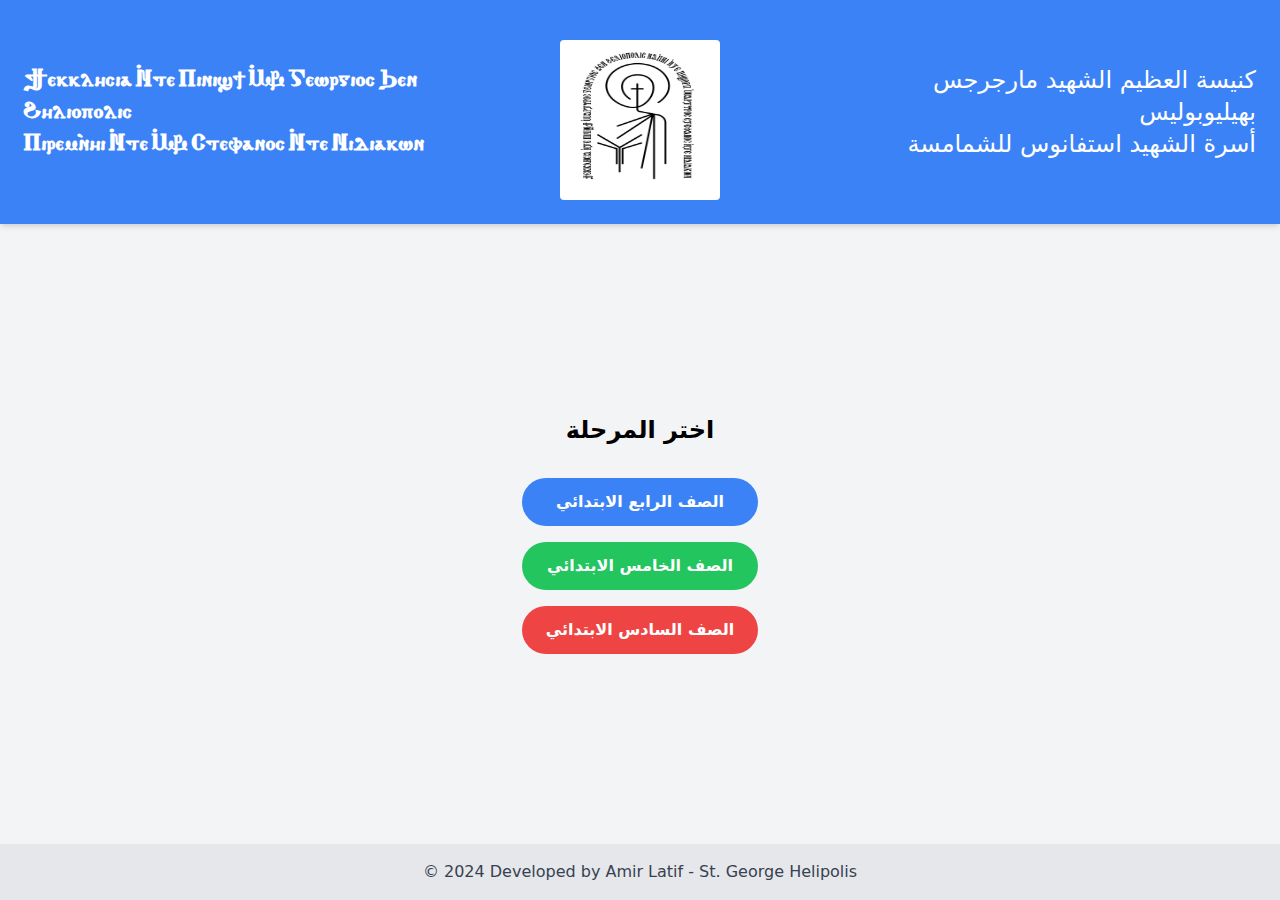
<file: index.html>
<!DOCTYPE html>
<html lang="en" dir="rtl">
  <head>
    <meta charset="UTF-8" />
    <meta name="viewport" content="width=device-width, initial-scale=1.0" />
    <title>مصادر الألحان</title>
    <link
      rel="shortcut icon"
      href="assets/images/logo.jpg"
      type="image/x-icon"
    />

    <script src="assets/scripts/tailwind.js"></script>
    <link rel="stylesheet" href="assets/styles/styles.css" />
  </head>
  <body class="bg-gray-100 font-sans min-h-screen flex flex-col">
    <header
      class="bg-blue-500 p-6 shadow-md text-white flex flex-col md:flex-row-reverse items-center md:justify-between"
    >
      <div class="flex-1 md:text-left text-center">
        <h2 class="text-xl md:text-2xl font-bold coptic">
          :ekklhcia ~Nte Pini]; ~M= Gewrgioc "en |hliopolic<br />
          Pirem`nhi ~Nte ~M= Ctevanoc ~Nte Nidiakwn
        </h2>
      </div>

      <a href="/st-stephen-sources" class="flex-1 flex justify-center my-4 md:mb-0">
        <img
          src="assets/images/logo.jpg"
          alt="Logo"
          class="w-24 h-24 md:w-40 md:h-40 rounded"
        />
      </a>
      <div class="flex-1 md:text-right text-center mb-4 md:mb-0">
        <h2 class="text-xl md:text-2xl">
          كنيسة العظيم الشهيد مارجرجس بهيليوبوليس<br />أسرة الشهيد استفانوس
          للشمامسة
        </h2>
      </div>
    </header>

    <!-- Main Content -->
    <main
      class="container mx-auto flex-grow flex flex-col justify-center items-center text-center"
    >
      <!-- Subheading -->
      <h2 class="text-2xl font-semibold mb-8">اختر المرحلة</h2>

      <!-- Choice Buttons -->
      <div class="space-y-4">
        <a
          href="fourth.html"
          class="block bg-blue-500 hover:bg-blue-700 text-white font-bold py-3 px-6 rounded-full transition"
        >
          الصف الرابع الابتدائي
        </a>
        <a
          href="fifth.html"
          class="block bg-green-500 hover:bg-green-700 text-white font-bold py-3 px-6 rounded-full transition"
        >
          الصف الخامس الابتدائي
        </a>
        <a
          href="sixth.html"
          class="block bg-red-500 hover:bg-red-700 text-white font-bold py-3 px-6 rounded-full transition"
        >
          الصف السادس الابتدائي
        </a>
      </div>
    </main>

    <footer class="bg-gray-200 text-center p-4 text-gray-700 mt-auto" dir="ltr">
      © 2024 Developed by Amir Latif - St. George Helipolis
    </footer>
  </body>
</html>
</file>
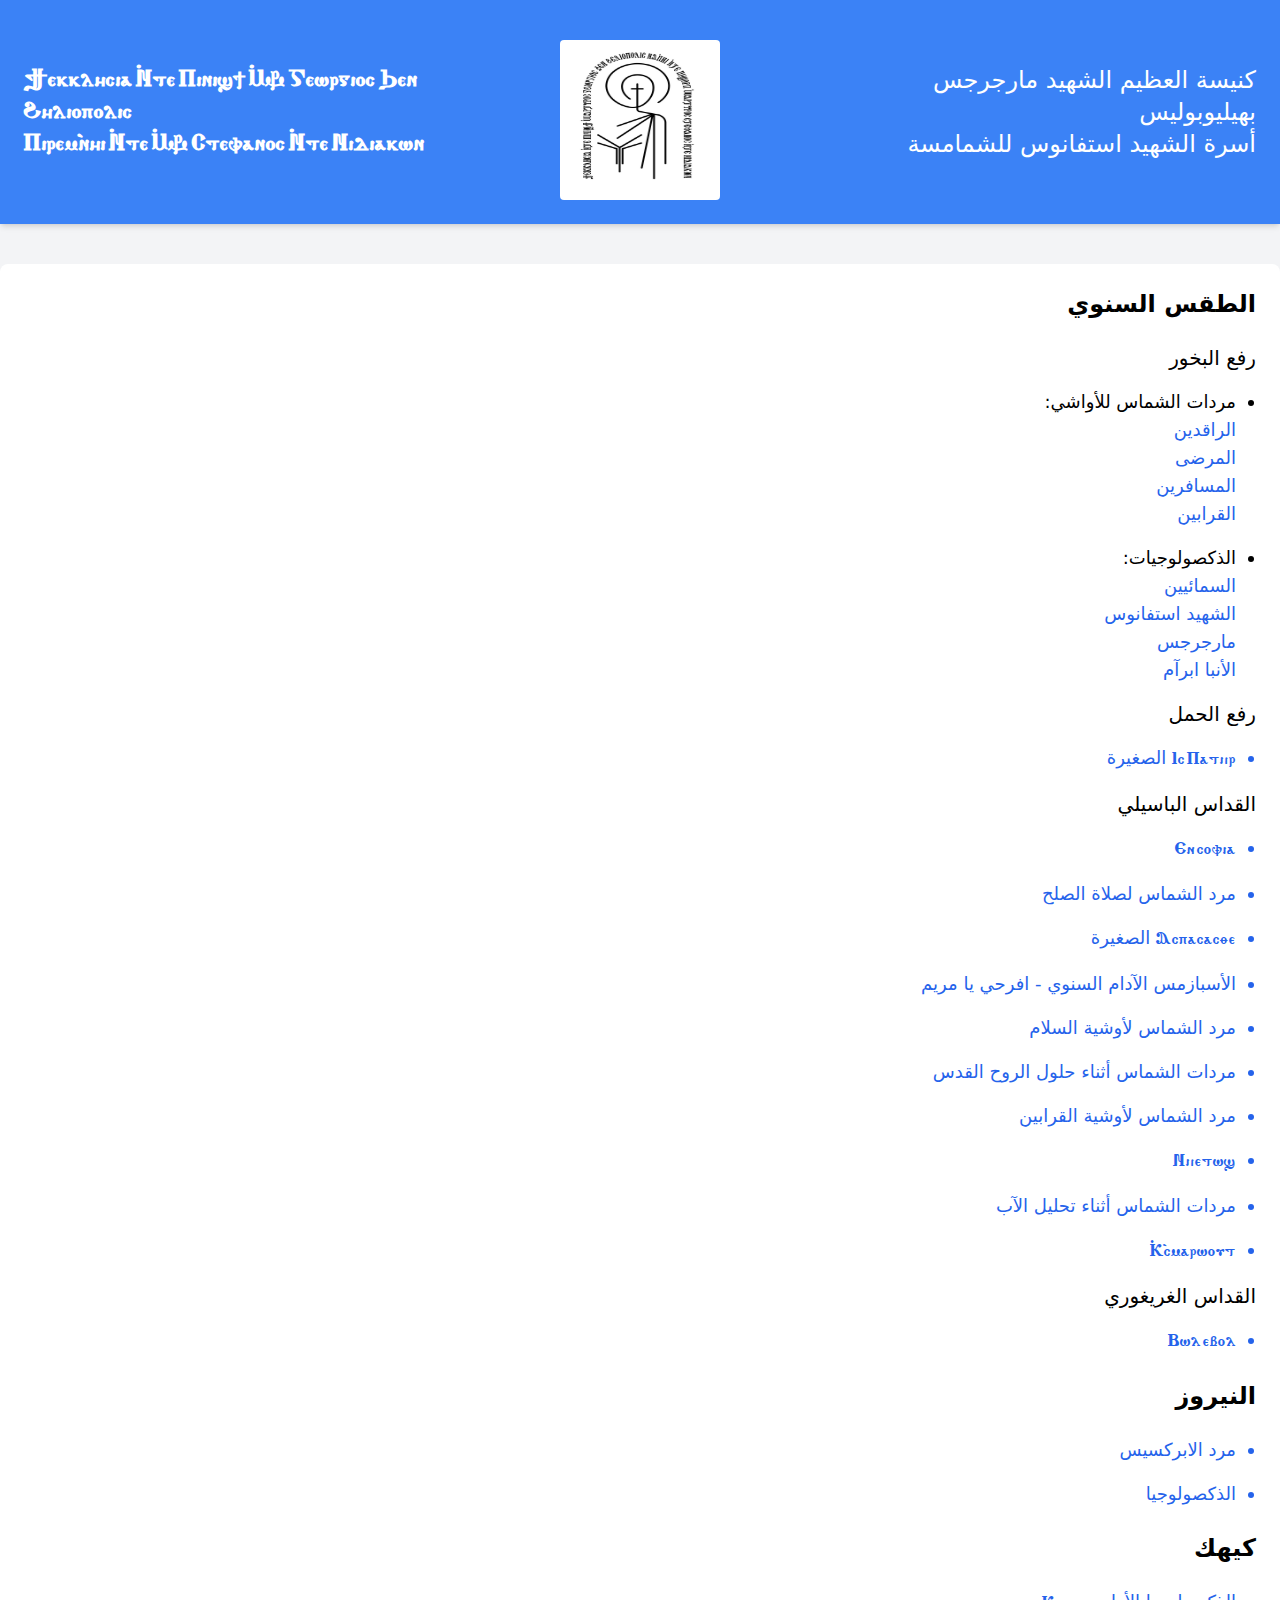
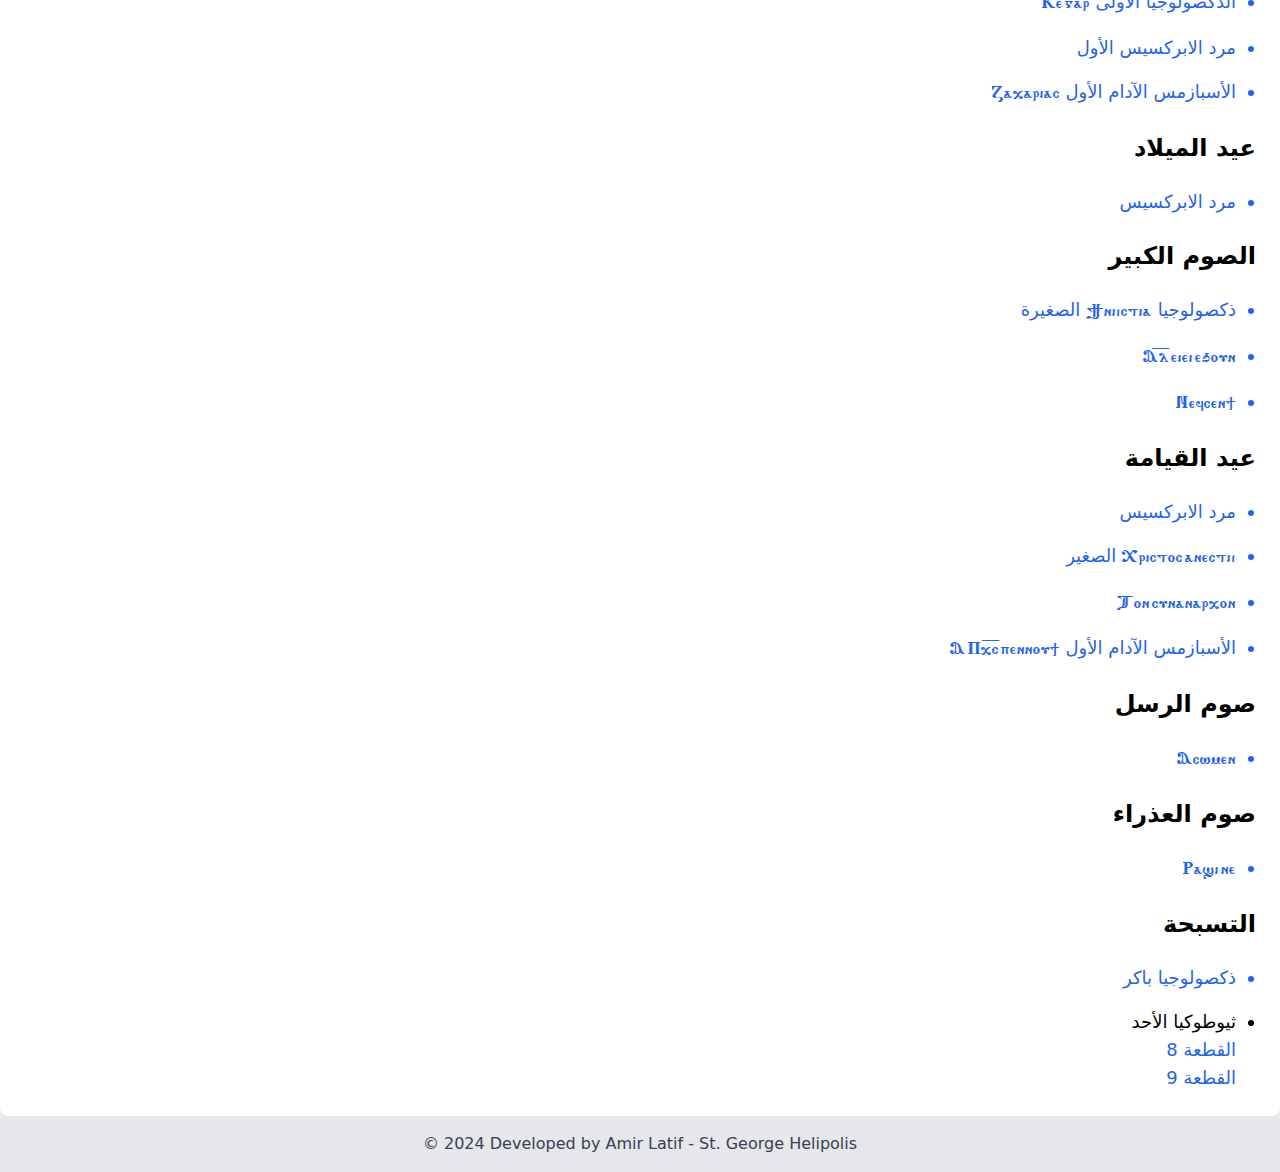
<file: fifth.html>
<!DOCTYPE html>
<html lang="en" dir="rtl">
  <head>
    <meta charset="UTF-8" />
    <meta name="viewport" content="width=device-width, initial-scale=1.0" />
    <title>ألحان الصف الخامس الابتدائي</title>
    <link
      rel="shortcut icon"
      href="assets/images/logo.jpg"
      type="image/x-icon"
    />

    <script src="assets/scripts/tailwind.js"></script>
    <link rel="stylesheet" href="assets/styles/styles.css" />
  </head>
  <body class="bg-gray-100 font-sans min-h-screen flex flex-col">
    <header
      class="bg-blue-500 p-6 shadow-md text-white flex flex-col md:flex-row-reverse items-center md:justify-between"
    >
      <div class="flex-1 md:text-left text-center">
        <h2 class="text-xl md:text-2xl font-bold coptic">
          :ekklhcia ~Nte Pini]; ~M= Gewrgioc "en |hliopolic<br />
          Pirem`nhi ~Nte ~M= Ctevanoc ~Nte Nidiakwn
        </h2>
      </div>

      <a
        href="/st-stephen-sources"
        class="flex-1 flex justify-center my-4 md:mb-0"
      >
        <img
          src="assets/images/logo.jpg"
          alt="Logo"
          class="w-24 h-24 md:w-40 md:h-40 rounded"
        />
      </a>
      <div class="flex-1 md:text-right text-center mb-4 md:mb-0">
        <h2 class="text-xl md:text-2xl">
          كنيسة العظيم الشهيد مارجرجس بهيليوبوليس<br />أسرة الشهيد استفانوس
          للشمامسة
        </h2>
      </div>
    </header>

    <main class="container mx-auto mt-10 p-6 bg-white shadow-lg rounded-lg">
      <h2 class="text-2xl font-semibold mb-6">الطقس السنوي</h2>

      <h3 class="text-xl font-medium my-4">رفع البخور</h3>
      <ul class="list-disc ps-5 space-y-4">
        <li class="text-lg">
          مردات الشماس للأواشي:
          <ul>
            <li>
              <a
                href="https://media.tasbeha.org/mp3/Hymns/Annual/Deacon_Responses/Cantor_Ibrahim_Ayad/1_-_Raising_of_Incense/04.Litany_for_the_Departed.2117.mp3"
                target="_blank"
                class="text-lg text-blue-600 hover:text-blue-800 transition"
                >الراقدين</a
              >
            </li>
            <li>
              <a
                href="https://media.tasbeha.org/mp3/Hymns/Annual/Deacon_Responses/Cantor_Ibrahim_Ayad/1_-_Raising_of_Incense/05.Litany_for_the_Sick.2118.mp3"
                target="_blank"
                class="text-lg text-blue-600 hover:text-blue-800 transition"
                >المرضى</a
              >
            </li>
            <li>
              <a
                href="https://media.tasbeha.org/mp3/Hymns/Annual/Deacon_Responses/Cantor_Ibrahim_Ayad/1_-_Raising_of_Incense/06.Litany_for_the_Travelers.2122.mp3"
                target="_blank"
                class="text-lg text-blue-600 hover:text-blue-800 transition"
                >المسافرين</a
              >
            </li>
            <li>
              <a
                href="https://media.tasbeha.org/mp3/Hymns/Annual/Deacon_Responses/Cantor_Ibrahim_Ayad/1_-_Raising_of_Incense/07.Litany_for_the_Oblations.2123.mp3"
                target="_blank"
                class="text-lg text-blue-600 hover:text-blue-800 transition"
                >القرابين</a
              >
            </li>
          </ul>
        </li>
        <li class="text-lg">
          الذكصولوجيات:
          <ul>
            <li>
              <a
                href="https://firebasestorage.googleapis.com/v0/b/movieapp-216811.appspot.com/o/zoxo_sama2eyeen.mp3?alt=media&token=85afbcd4-6556-494e-869e-87bd50e7f054"
                target="_blank"
                class="text-lg text-blue-600 hover:text-blue-800 transition"
                >السمائيين</a
              >
            </li>
            <li>
              <a
                href="https://media.tasbeha.org/mp3/Hymns/Annual/Deacon_Responses/Cantor_Ibrahim_Ayad/3_-_Liturgy_of_the_Believers/27.Before_Confession.2167.mp3"
                target="_blank"
                class="text-lg text-blue-600 hover:text-blue-800 transition"
                >الشهيد استفانوس</a
              >
            </li>
            <li>
              <a
                href="https://firebasestorage.googleapis.com/v0/b/movieapp-216811.appspot.com/o/zoxo_margirgis.mp3?alt=media&token=8e0ecbb0-ebde-47d3-a7eb-63c97fffdc46"
                target="_blank"
                class="text-lg text-blue-600 hover:text-blue-800 transition"
                >مارجرجس</a
              >
            </li>
            <li>
              <a
                href="https://firebasestorage.googleapis.com/v0/b/movieapp-216811.appspot.com/o/zoxo_anbaAbraam.mp3?alt=media&token=5de3c11d-1793-48e2-b14b-f919aba85670"
                target="_blank"
                class="text-lg text-blue-600 hover:text-blue-800 transition"
                >الأنبا ابرآم</a
              >
            </li>
          </ul>
        </li>
      </ul>

      <h3 class="text-xl font-medium my-4">رفع الحمل</h3>
      <ul class="list-disc ps-5 space-y-4">
        <li class="text-lg text-blue-600 hover:text-blue-800 transition">
          <a
            href="https://media.tasbeha.org/mp3/Hymns/Annual/Deacon_Responses/Cantor_Ibrahim_Ayad/2_-_Liturgy_of_the_Word/02.One_is_the_holy.2134.mp3"
            target="_blank"
            ><span class="coptic">Ic Pathr</span> الصغيرة</a
          >
        </li>
      </ul>

      <h3 class="text-xl font-medium my-4">القداس الباسيلي</h3>
      <ul class="list-disc ps-5 space-y-4">
        <li class="text-lg text-blue-600 hover:text-blue-800 transition">
          <a
            href="https://media.tasbeha.org/mp3/Hymns/Annual/Deacon_Responses/Cantor_Ibrahim_Ayad/3_-_Liturgy_of_the_Believers/01.In_the_Wisdom.2141.mp3"
            target="_blank"
            class="coptic"
            >En covia</a
          >
        </li>
        <li class="text-lg text-blue-600 hover:text-blue-800 transition">
          <a
            href="https://media.tasbeha.org/mp3/Hymns/Annual/Deacon_Responses/Cantor_Ibrahim_Ayad/3_-_Liturgy_of_the_Believers/02.Reconciliation_Prayer.2143.mp3"
            target="_blank"
            >مرد الشماس لصلاة الصلح</a
          >
        </li>
        <li class="text-lg text-blue-600 hover:text-blue-800 transition">
          <a
            href="https://media.tasbeha.org/mp3/Hymns/Annual/Deacon_Responses/Cantor_Ibrahim_Ayad/3_-_Liturgy_of_the_Believers/04.Great_one_another.2144.mp3"
            target="_blank"
            ><span class="coptic">Acpacacqe</span> الصغيرة</a
          >
        </li>
        <li class="text-lg text-blue-600 hover:text-blue-800 transition">
          <a
            href="https://soundcloud.com/user-252365534/01-1-1?in=user-252365534/sets/fourth-primary-hymns"
            target="_blank"
            >الأسبازمس الآدام السنوي - افرحي يا مريم</a
          >
        </li>
        <li class="text-lg text-blue-600 hover:text-blue-800 transition">
          <a
            href="https://media.tasbeha.org/mp3/Hymns/Annual/Deacon_Responses/Cantor_Ibrahim_Ayad/3_-_Liturgy_of_the_Believers/08.Litany_for_the_Peace.2148.mp3"
            target="_blank"
            >مرد الشماس لأوشية السلام</a
          >
        </li>
        <li class="text-lg text-blue-600 hover:text-blue-800 transition">
          <a
            href="https://media.tasbeha.org/mp3/Hymns/Annual/Deacon_Responses/Cantor_Ibrahim_Ayad/3_-_Liturgy_of_the_Believers/07.Epiclesis.2147.mp3"
            target="_blank"
            >مردات الشماس أثناء حلول الروح القدس</a
          >
        </li>
        <li class="text-lg text-blue-600 hover:text-blue-800 transition">
          <a
            href="https://media.tasbeha.org/mp3/Hymns/Annual/Deacon_Responses/Cantor_Ibrahim_Ayad/3_-_Liturgy_of_the_Believers/15.Litany_for_the_Oblations.2155.mp3"
            target="_blank"
            >مرد الشماس لأوشية القرابين</a
          >
        </li>
        <li class="text-lg text-blue-600 hover:text-blue-800 transition">
          <a
            href="https://media.tasbeha.org/mp3/Hymns/Annual/Deacon_Responses/Cantor_Ibrahim_Ayad/3_-_Liturgy_of_the_Believers/22.Let_those_who_read.2162.mp3"
            target="_blank"
            class="coptic"
            >[Nhetw</a
          >
        </li>
        <li class="text-lg text-blue-600 hover:text-blue-800 transition">
          <a
            href="https://media.tasbeha.org/mp3/Hymns/Annual/Deacon_Responses/Cantor_Ibrahim_Ayad/3_-_Liturgy_of_the_Believers/27.Before_Confession.2167.mp3"
            target="_blank"
            >مردات الشماس أثناء تحليل الآب</a
          >
        </li>
        <li class="text-lg text-blue-600 hover:text-blue-800 transition">
          <a
            href="https://on.soundcloud.com/WHpfY"
            target="_blank"
            class="coptic"
            >K`cmarwout~</a
          >
        </li>
      </ul>

      <h3 class="text-xl font-medium my-4">القداس الغريغوري</h3>
      <ul class="list-disc ps-5 space-y-4">
        <li class="text-lg text-blue-600 hover:text-blue-800 transition">
          <a
            href="https://media.tasbeha.org/mp3/Hymns/Annual/Congregation_Responses/Cantor_Ibrahim_Ayad/3_-_Liturgy_of_the_Believers/37.Voul_Evol-St.Gregory.mp3"
            target="_blank"
            class="coptic"
            >Bwl ebol</a
          >
        </li>
      </ul>

      <h2 class="text-2xl font-semibold my-6">النيروز</h2>
      <ul class="list-disc ps-5 space-y-4">
        <li class="text-lg text-blue-600 hover:text-blue-800 transition">
          <a
            href="https://firebasestorage.googleapis.com/v0/b/movieapp-216811.appspot.com/o/marad_epraxic_nayrooz.mp3?alt=media&token=d47d3531-4514-440d-a9c8-1183bc4568e6"
            target="_blank"
            >مرد الابركسيس</a
          >
        </li>
        <li class="text-lg text-blue-600 hover:text-blue-800 transition">
          <a
            href="https://firebasestorage.googleapis.com/v0/b/movieapp-216811.appspot.com/o/zoksologia_nayrooz.mp3?alt=media&token=d07b14ff-8b67-4e98-a534-cc500276af68"
            target="_blank"
            >الذكصولوجيا</a
          >
        </li>
      </ul>

      <h2 class="text-2xl font-semibold my-6">كيهك</h2>
      <ul class="list-disc ps-5 space-y-4">
        <li class="text-lg text-blue-600 hover:text-blue-800 transition">
          <a
            href="https://media.tasbeha.org/mp3/Hymns/Fasts/Nativity/Ibrahim_Ayad/03_1st_Doxology.2248.mp3"
            target="_blank"
            >الذكصولوجيا الأولى <span class="coptic">Ke gar</span></a
          >
        </li>
        <li class="text-lg text-blue-600 hover:text-blue-800 transition">
          <a
            href="https://firebasestorage.googleapis.com/v0/b/movieapp-216811.appspot.com/o/marad_eprakcicawwel_kyahk.mp3?alt=media&token=9505333a-3f31-4615-8ad0-870d6e3f0923"
            target="_blank"
            >مرد الابركسيس الأول</a
          >
        </li>
        <li class="text-lg text-blue-600 hover:text-blue-800 transition">
          <a
            href="https://firebasestorage.googleapis.com/v0/b/movieapp-216811.appspot.com/o/aspasmos_adam_first_sunday.mp3?alt=media&token=66815b4b-edce-400f-986e-5ecef41f4e48"
            target="_blank"
            >الأسبازمس الآدام الأول <span class="coptic">Zaxariac</span></a
          >
        </li>
      </ul>

      <h2 class="text-2xl font-semibold my-6">عيد الميلاد</h2>
      <ul class="list-disc ps-5 space-y-4">
        <li class="text-lg text-blue-600 hover:text-blue-800 transition">
          <a
            href="https://firebasestorage.googleapis.com/v0/b/movieapp-216811.appspot.com/o/marad_epracic_elmylad.mp3?alt=media&token=eb026a4b-cdca-4c74-90fc-6bb0a6ccc3fa"
            target="_blank"
            >مرد الابركسيس</a
          >
        </li>
      </ul>

      <h2 class="text-2xl font-semibold my-6">الصوم الكبير</h2>
      <ul class="list-disc ps-5 space-y-4">
        <li class="text-lg text-blue-600 hover:text-blue-800 transition">
          <a
            href="https://firebasestorage.googleapis.com/v0/b/movieapp-216811.appspot.com/o/zoxologiat_tinestia_ayam_soomelkebeer.mp3?alt=media&token=f6a41b0a-b886-4199-baf8-b67b6f5aa135"
            target="_blank"
            >ذكصولوجيا <span class="coptic">nhctia:</span> الصغيرة</a
          >
        </li>
        <li class="text-lg text-blue-600 hover:text-blue-800 transition">
          <a
            href="https://firebasestorage.googleapis.com/v0/b/movieapp-216811.appspot.com/o/alleloia_eiei.mp3?alt=media&token=42a7eb62-f09c-4dd2-9203-5d3bf79d08d4"
            target="_blank"
            class="coptic"
            >Al? eiei e'oun</a
          >
        </li>
        <li class="text-lg text-blue-600 hover:text-blue-800 transition">
          <a
            href="https://firebasestorage.googleapis.com/v0/b/movieapp-216811.appspot.com/o/nefcenti.mp3?alt=media&token=214e2328-3a4a-4911-85a8-a2aa3bfa2665"
            target="_blank"
            class="coptic"
            >;Nefcen</a
          >
        </li>
      </ul>

      <h2 class="text-2xl font-semibold my-6">عيد القيامة</h2>
      <ul class="list-disc ps-5 space-y-4">
        <li class="text-lg text-blue-600 hover:text-blue-800 transition">
          <a
            href="https://firebasestorage.googleapis.com/v0/b/movieapp-216811.appspot.com/o/epraxicalqeyama.mp3?alt=media&token=c923748d-7d11-4028-9f23-455daaaf6019"
            target="_blank"
            >مرد الابركسيس</a
          >
        </li>
        <li class="text-lg text-blue-600 hover:text-blue-800 transition">
          <a
            href="https://firebasestorage.googleapis.com/v0/b/movieapp-216811.appspot.com/o/khrectocanectyshort.mp3?alt=media&token=619755ac-bbc7-415a-9712-622718d7dbb3"
            target="_blank"
            ><span class="coptic">Xrictoc anecth</span> الصغير</a
          >
        </li>
        <li class="text-lg text-blue-600 hover:text-blue-800 transition">
          <a
            href="https://firebasestorage.googleapis.com/v0/b/movieapp-216811.appspot.com/o/toncena.mp3?alt=media&token=b0f49ad7-ae12-4341-ae74-57b346d9e830"
            target="_blank"
            class="coptic"
            >Ton cunanarxon</a
          >
        </li>
        <li class="text-lg text-blue-600 hover:text-blue-800 transition">
          <a
            href="https://firebasestorage.googleapis.com/v0/b/movieapp-216811.appspot.com/o/apikhrictoc.mp3?alt=media&token=bfb4bb3e-0921-4fcc-ae30-7a7d8af9494d"
            target="_blank"
            >الأسبازمس الآدام الأول
            <span class="coptic">;A Pxc? pennou</span></a
          >
        </li>
      </ul>

      <h2 class="text-2xl font-semibold my-6">صوم الرسل</h2>
      <ul class="list-disc ps-5 space-y-4">
        <li class="text-lg text-blue-600 hover:text-blue-800 transition">
          <a
            href="https://firebasestorage.googleapis.com/v0/b/movieapp-216811.appspot.com/o/acomen.mp3?alt=media&token=0d9473d9-e81d-4cfd-9b29-37a4928b2896"
            target="_blank"
            class="coptic"
            >Acwmen</a
          >
        </li>
      </ul>

      <h2 class="text-2xl font-semibold my-6">صوم العذراء</h2>
      <ul class="list-disc ps-5 space-y-4">
        <li class="text-lg text-blue-600 hover:text-blue-800 transition">
          <a
            href="https://media.tasbeha.org/mp3/Hymns/Other_Occasions/Glorification_for_Saint_Mary/Higher_Institute_of_Studies/Part2/06.Rashi_Ne_Oti_Theotokos_-_Rejoice_O_Theotokos.1342.mp3"
            target="_blank"
            class="coptic"
            >Ra]i ne</a
          >
        </li>
      </ul>

      <h2 class="text-2xl font-semibold my-6">التسبحة</h2>
      <ul class="list-disc ps-5 space-y-4">
        <li class="text-lg text-blue-600 hover:text-blue-800 transition">
          <a href="#" target="_blank">ذكصولوجيا باكر</a>
        </li>
        <li class="text-lg">
          ثيوطوكيا الأحد
          <ul>
            <li>
              <a
                href="https://firebasestorage.googleapis.com/v0/b/movieapp-216811.appspot.com/o/part8.mp3?alt=media&token=6f3d0573-ebc7-49dd-bed4-3f0882e72031"
                target="_blank"
                rel="noopener noreferrer"
                class="text-lg text-blue-600 hover:text-blue-800 transition"
                >القطعة 8</a
              >
            </li>
            <li>
              <a
                href="https://firebasestorage.googleapis.com/v0/b/movieapp-216811.appspot.com/o/part9.mp3?alt=media&token=08a63dcb-3e13-4f04-b01d-b99ef9b9b9fe"
                target="_blank"
                rel="noopener noreferrer"
                class="text-lg text-blue-600 hover:text-blue-800 transition"
                >القطعة 9</a
              >
            </li>
          </ul>
        </li>
      </ul>
    </main>

    <!-- Move to Top Button -->
    <button
      class="top-btn opacity-0 invisible fixed bottom-4 left-4 bg-blue-500 text-white px-4 py-2 rounded-full shadow-lg hover:bg-blue-600 transition-opacity transition-visibility duration-300"
    >
      ↑ Top
    </button>

    <footer class="bg-gray-200 text-center p-4 text-gray-700 mt-auto" dir="ltr">
      © 2024 Developed by Amir Latif - St. George Helipolis
    </footer>

    <script src="assets/scripts/scripts.js"></script>
  </body>
</html>
</file>
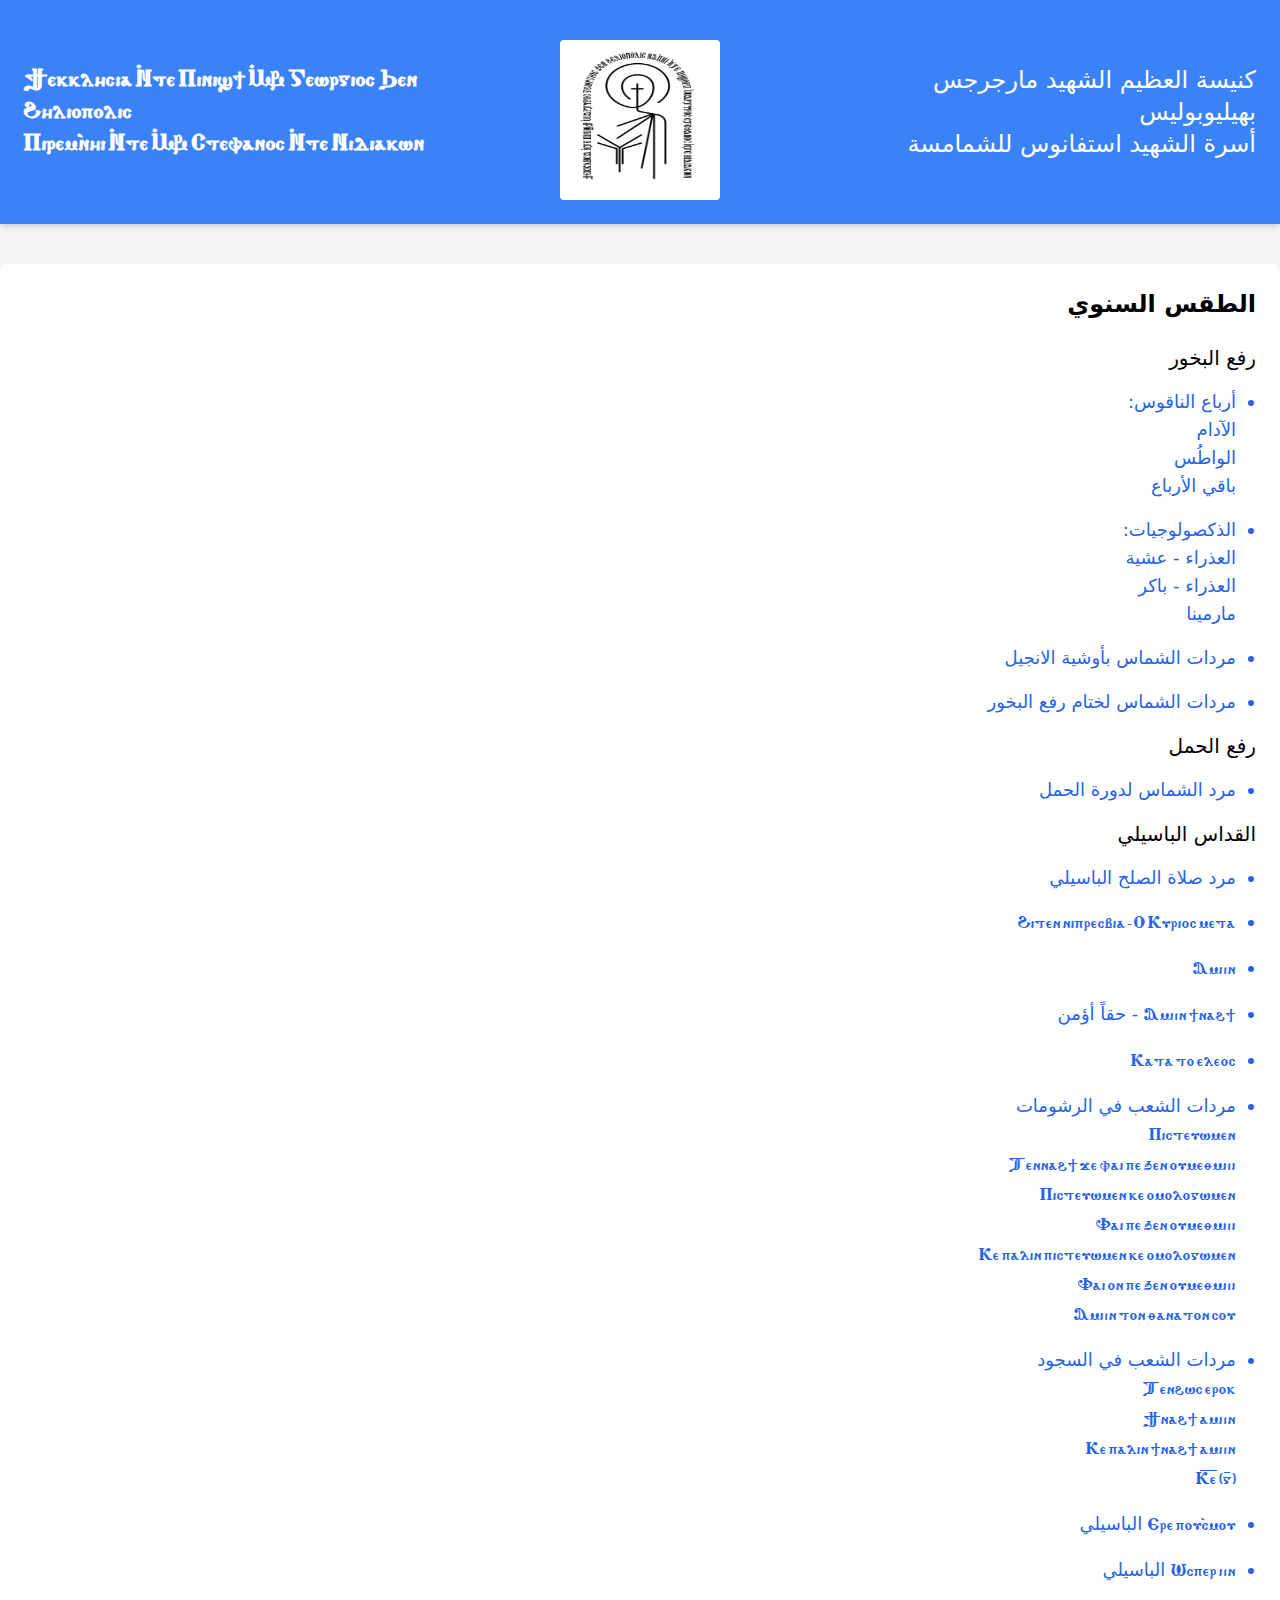
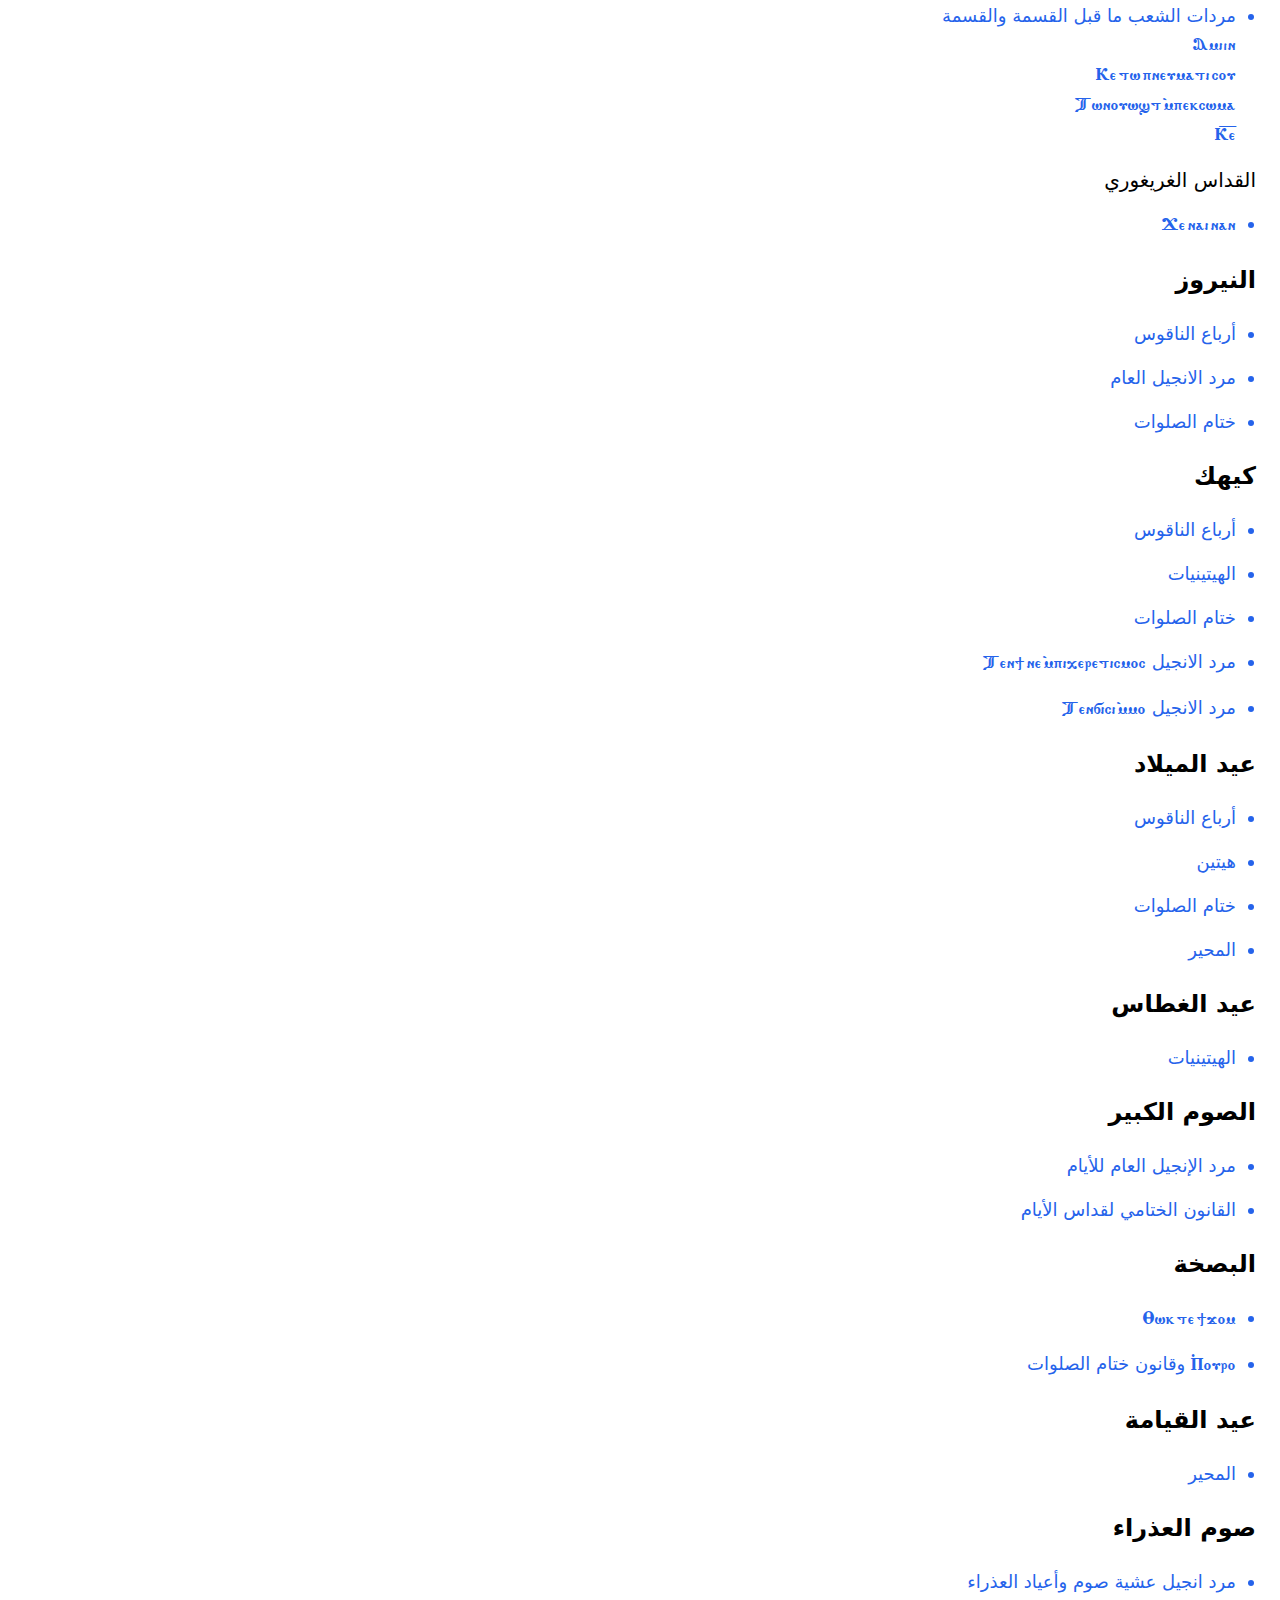
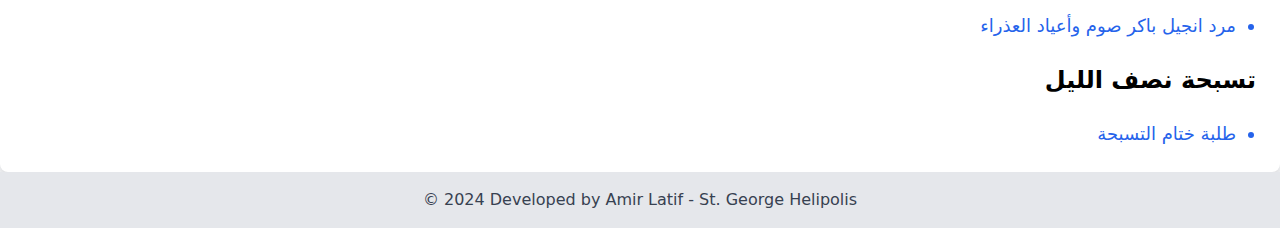
<file: fourth.html>
<!DOCTYPE html>
<html lang="en" dir="rtl">
  <head>
    <meta charset="UTF-8" />
    <meta name="viewport" content="width=device-width, initial-scale=1.0" />
    <title>ألحان الصف الرابع الابتدائي</title>
    <link
      rel="shortcut icon"
      href="assets/images/logo.jpg"
      type="image/x-icon"
    />

    <script src="assets/scripts/tailwind.js"></script>
    <link rel="stylesheet" href="assets/styles/styles.css" />
  </head>
  <body class="bg-gray-100 font-sans min-h-screen flex flex-col">
    <header
      class="bg-blue-500 p-6 shadow-md text-white flex flex-col md:flex-row-reverse items-center md:justify-between"
    >
      <div class="flex-1 md:text-left text-center">
        <h2 class="text-xl md:text-2xl font-bold coptic">
          :ekklhcia ~Nte Pini]; ~M= Gewrgioc "en |hliopolic<br />
          Pirem`nhi ~Nte ~M= Ctevanoc ~Nte Nidiakwn
        </h2>
      </div>

      <a
        href="/st-stephen-sources"
        class="flex-1 flex justify-center my-4 md:mb-0"
      >
        <img
          src="assets/images/logo.jpg"
          alt="Logo"
          class="w-24 h-24 md:w-40 md:h-40 rounded"
        />
      </a>
      <div class="flex-1 md:text-right text-center mb-4 md:mb-0">
        <h2 class="text-xl md:text-2xl">
          كنيسة العظيم الشهيد مارجرجس بهيليوبوليس<br />أسرة الشهيد استفانوس
          للشمامسة
        </h2>
      </div>
    </header>

    <main class="container mx-auto mt-10 p-6 bg-white shadow-lg rounded-lg">
      <h2 class="text-2xl font-semibold mb-6">الطقس السنوي</h2>

      <h3 class="text-xl font-medium my-4">رفع البخور</h3>
      <ul class="list-disc ps-5 space-y-4">
        <li class="text-lg text-blue-600 hover:text-blue-800 transition">
          أرباع الناقوس:
          <ul>
            <li>
              <a
                href="https://firebasestorage.googleapis.com/v0/b/movieapp-216811.appspot.com/o/araba3_nakoos_adam.mp3?alt=media&token=5430a825-eeee-479b-a78e-05a793d9c8c6"
                target="_blank"
                >الآدام</a
              >
            </li>
            <li>
              <a
                href="https://firebasestorage.googleapis.com/v0/b/movieapp-216811.appspot.com/o/arba3_nakoos_watos.mp3?alt=media&token=4d18d6c2-e110-4e8d-b19e-c329d59da4ae"
                target="_blank"
                >الواطُس</a
              >
            </li>
            <li>
              <a
                href="https://firebasestorage.googleapis.com/v0/b/movieapp-216811.appspot.com/o/rest_arba3_nakoos.mp3?alt=media&token=f7cb5118-5dfa-497d-b183-6a335d8656e4"
                target="_blank"
                >باقي الأرباع</a
              >
            </li>
          </ul>
        </li>
        <li class="text-lg text-blue-600 hover:text-blue-800 transition">
          الذكصولوجيات:
          <ul>
            <li>
              <a
                href="https://firebasestorage.googleapis.com/v0/b/movieapp-216811.appspot.com/o/3adra_3asheyya.mp3?alt=media&token=624ff75f-58d8-43d4-8058-0e9540cf4dc2"
                target="_blank"
                >العذراء - عشية</a
              >
            </li>
            <li>
              <a
                href="https://firebasestorage.googleapis.com/v0/b/movieapp-216811.appspot.com/o/3adra_baker.mp3?alt=media&token=cc1420dc-5ab4-43e3-8412-bc21aee5a351"
                target="_blank"
                >العذراء - باكر</a
              >
            </li>
            <li>
              <a
                href="https://firebasestorage.googleapis.com/v0/b/movieapp-216811.appspot.com/o/zoxo_marmina.mp3?alt=media&token=70167b3e-aa8c-4bf8-a227-e72ba9926f01"
                target="_blank"
                >مارمينا</a
              >
            </li>
          </ul>
        </li>

        <li class="text-lg text-blue-600 hover:text-blue-800 transition">
          <a
            href="https://media.tasbeha.org/mp3/Hymns/Annual/Deacon_Responses/Cantor_Ibrahim_Ayad/1_-_Raising_of_Incense/08.Litany_for_the_Gospel.2124.mp3"
            target="_blank"
            >مردات الشماس بأوشية الانجيل</a
          >
        </li>
        <li class="text-lg text-blue-600 hover:text-blue-800 transition">
          <a
            href="https://media.tasbeha.org/mp3/Hymns/Annual/Deacon_Responses/Cantor_Ibrahim_Ayad/1_-_Raising_of_Incense/16.Three_Absolutions.2132.mp3"
            target="_blank"
            >مردات الشماس لختام رفع البخور</a
          >
        </li>
      </ul>

      <h3 class="text-xl font-medium my-4">رفع الحمل</h3>
      <ul class="list-disc ps-5 space-y-4">
        <li class="text-lg text-blue-600 hover:text-blue-800 transition">
          <a
            href="https://media.tasbeha.org/mp3/Hymns/Annual/Deacon_Responses/Cantor_Ibrahim_Ayad/2_-_Liturgy_of_the_Word/01.Offertory-Oblations.2133.mp3"
            target="_blank"
            >مرد الشماس لدورة الحمل</a
          >
        </li>
      </ul>

      <h3 class="text-xl font-medium my-4">القداس الباسيلي</h3>
      <ul class="list-disc ps-5 space-y-4">
        <li class="text-lg text-blue-600 hover:text-blue-800 transition">
          <a
            href="https://media.tasbeha.org/mp3/Hymns/Annual/Congregation_Responses/Cantor_Ibrahim_Ayad/3_-_Liturgy_of_the_Believers/03.Reconciliation-Kerie_Leison-St.Basil.mp3"
            target="_blank"
            >مرد صلاة الصلح الباسيلي</a
          >
        </li>
        <li class="text-lg text-blue-600 hover:text-blue-800 transition">
          <a
            href="https://media.tasbeha.org/mp3/Hymns/Annual/Congregation_Responses/Cantor_Ibrahim_Ayad/3_-_Liturgy_of_the_Believers/08.Hiten_Epresvia-St.Basil.mp3"
            target="_blank"
            class="coptic"
            >iten niprecbia - O Kurioc meta|</a
          >
        </li>
        <li class="text-lg text-blue-600 hover:text-blue-800 transition">
          <a
            href="https://media.tasbeha.org/mp3/Hymns/Annual/Congregation_Responses/Cantor_Ibrahim_Ayad/3_-_Liturgy_of_the_Believers/15.Anaphora-Amen.mp3"
            target="_blank"
            class="coptic"
            >Amhn</a
          >
        </li>
        <li class="text-lg text-blue-600 hover:text-blue-800 transition">
          <a
            href="https://media.tasbeha.org/mp3/Hymns/Annual/Congregation_Responses/Cantor_Ibrahim_Ayad/3_-_Liturgy_of_the_Believers/16.Anaphora-Amen_Tinahti.mp3"
            target="_blank"
            ><span class="coptic">;\Amhn ;na</span> - حقاً أؤمن</a
          >
        </li>
        <li class="text-lg text-blue-600 hover:text-blue-800 transition">
          <a
            href="https://media.tasbeha.org/mp3/Hymns/Annual/Congregation_Responses/Cantor_Ibrahim_Ayad/3_-_Liturgy_of_the_Believers/17.Anaphora-Kata_Tou_Eleos-St.Basil.mp3"
            target="_blank"
            class="coptic"
            >Kata to eleoc</a
          >
        </li>

        <li class="text-lg text-blue-600 hover:text-blue-800 transition">
          مردات الشعب في الرشومات
          <ul>
            <li>
              <a
                href="https://media.tasbeha.org/mp3/Hymns/Annual/Congregation_Responses/Cantor_Ibrahim_Ayad/3_-_Liturgy_of_the_Believers/19.Institution-Alithos-St.Basil.mp3"
                target="_blank"
                class="coptic"
                >Picteuwmen</a
              >
            </li>
            <li>
              <a
                href="https://media.tasbeha.org/mp3/Hymns/Annual/Congregation_Responses/Cantor_Ibrahim_Ayad/3_-_Liturgy_of_the_Believers/21.Institution-Body-Tennahti.mp3"
                target="_blank"
                class="coptic"
                >Tenna\; je vai pe 'en oumeqmhi</a
              >
            </li>
            <li>
              <a
                href="https://media.tasbeha.org/mp3/Hymns/Annual/Congregation_Responses/Cantor_Ibrahim_Ayad/3_-_Liturgy_of_the_Believers/22.Institution-Body-Pistev-omen.mp3"
                target="_blank"
                class="coptic"
                >Picteuwmen ke omologwmen</a
              >
            </li>
            <li>
              <a
                href="https://media.tasbeha.org/mp3/Hymns/Annual/Congregation_Responses/Cantor_Ibrahim_Ayad/3_-_Liturgy_of_the_Believers/23.Institution-Body-Fai_pe.mp3"
                target="_blank"
                class="coptic"
                >Vai pe 'en oumeqmhi</a
              >
            </li>

            <li>
              <a
                href="https://media.tasbeha.org/mp3/Hymns/Annual/Congregation_Responses/Cantor_Ibrahim_Ayad/3_-_Liturgy_of_the_Believers/24.Institution-Blood-Ke_Palin_Pistev-omen.mp3"
                target="_blank"
                class="coptic"
                >Ke palin picteuwmen ke omologwmen</a
              >
            </li>
            <li>
              <a
                href="https://media.tasbeha.org/mp3/Hymns/Annual/Congregation_Responses/Cantor_Ibrahim_Ayad/3_-_Liturgy_of_the_Believers/25.Institution-Blood-Fai_on_pe.mp3"
                target="_blank"
                class="coptic"
                >Vai on pe 'en oumeqmhi</a
              >
            </li>
            <li>
              <a
                href="https://media.tasbeha.org/mp3/Hymns/Annual/Congregation_Responses/Cantor_Ibrahim_Ayad/3_-_Liturgy_of_the_Believers/26.Institution-Ton_Thanaton.mp3"
                target="_blank"
                class="coptic"
                >Amhn ton qanaton cou</a
              >
            </li>
          </ul>
        </li>

        <li class="text-lg text-blue-600 hover:text-blue-800 transition">
          مردات الشعب في السجود
          <ul>
            <li>
              <a
                href="https://media.tasbeha.org/mp3/Hymns/Annual/Congregation_Responses/Cantor_Ibrahim_Ayad/3_-_Liturgy_of_the_Believers/27.Tenhoos_Erok.mp3"
                target="_blank"
                class="coptic"
                >Ten\wc erok</a
              >
            </li>
            <li>
              <a
                href="https://media.tasbeha.org/mp3/Hymns/Annual/Congregation_Responses/Cantor_Ibrahim_Ayad/3_-_Liturgy_of_the_Believers/28.Tinahti.mp3"
                target="_blank"
                class="coptic"
                >na\; amhn:</a
              >
            </li>
            <li>
              <a
                href="https://media.tasbeha.org/mp3/Hymns/Annual/Congregation_Responses/Cantor_Ibrahim_Ayad/3_-_Liturgy_of_the_Believers/29.Ke_Palin_Tinahti.mp3"
                target="_blank"
                class="coptic"
                >Ke palin ;na\; amhn</a
              >
            </li>
            <li>
              <a
                href="https://media.tasbeha.org/mp3/Hymns/Annual/Congregation_Responses/Cantor_Ibrahim_Ayad/3_-_Liturgy_of_the_Believers/30.Kerie_Leison_3x.mp3"
                target="_blank"
                class="coptic"
                >Ke? (g/)</a
              >
            </li>
          </ul>
        </li>
        <li class="text-lg text-blue-600 hover:text-blue-800 transition">
          <a
            href="https://media.tasbeha.org/mp3/Hymns/Annual/Congregation_Responses/Cantor_Ibrahim_Ayad/3_-_Liturgy_of_the_Believers/36.Ere_Pou-esmo.mp3"
            target="_blank"
            ><span class="coptic">Ere pou`cmou</span> الباسيلي</a
          >
        </li>
        <li class="text-lg text-blue-600 hover:text-blue-800 transition">
          <a
            href="https://media.tasbeha.org/mp3/Hymns/Annual/Congregation_Responses/Cantor_Ibrahim_Ayad/3_-_Liturgy_of_the_Believers/38.Ospereen.mp3"
            target="_blank"
            ><span class="coptic">Wcper hn</span> الباسيلي</a
          >
        </li>

        <li class="text-lg text-blue-600 hover:text-blue-800 transition">
          مردات الشعب ما قبل القسمة والقسمة
          <ul>
            <li>
              <a
                href="https://media.tasbeha.org/mp3/Hymns/Annual/Congregation_Responses/Cantor_Ibrahim_Ayad/3_-_Liturgy_of_the_Believers/41.Intro_to_Fraction-Amen.mp3"
                target="_blank"
                class="coptic"
                >Amhn</a
              >
            </li>
            <li>
              <a
                href="https://media.tasbeha.org/mp3/Hymns/Annual/Congregation_Responses/Cantor_Ibrahim_Ayad/3_-_Liturgy_of_the_Believers/43.Intro_to_Fraction-Ke_tou_Epnevma.mp3"
                target="_blank"
                class="coptic"
                >Ke tw pneumati cou</a
              >
            </li>
            <li>
              <a
                href="https://media.tasbeha.org/mp3/Hymns/Annual/Congregation_Responses/Cantor_Ibrahim_Ayad/3_-_Liturgy_of_the_Believers/44.Intro_to_Fraction-Ten-oo-osht.mp3"
                target="_blank"
                class="coptic"
                >Twnouw]t `mpekcwma</a
              >
            </li>
            <li>
              <a
                href="https://media.tasbeha.org/mp3/Hymns/Annual/Congregation_Responses/Cantor_Ibrahim_Ayad/3_-_Liturgy_of_the_Believers/46.Fraction-Kerie_Leison.mp3"
                target="_blank"
                class="coptic"
                >?Ke</a
              >
            </li>
          </ul>
        </li>
      </ul>

      <h3 class="text-xl font-medium my-4">القداس الغريغوري</h3>
      <ul class="list-disc ps-5 space-y-4">
        <li class="text-lg text-blue-600 hover:text-blue-800 transition">
          <a
            href="https://soundcloud.com/user-252365534/07-3?in=user-252365534/sets/fourth-primary-hymns"
            target="_blank"
            class="coptic"
            >Je nai nan</a
          >
        </li>
      </ul>

      <h2 class="text-2xl font-semibold my-6">النيروز</h2>
      <ul class="list-disc ps-5 space-y-4">
        <li class="text-lg text-blue-600 hover:text-blue-800 transition">
          <a
            href="https://firebasestorage.googleapis.com/v0/b/movieapp-216811.appspot.com/o/arba3_nakoos_nayrooz.mp3?alt=media&token=7a0d24ae-a565-4e3b-b3e9-c81cc19d6262"
            target="_blank"
            >أرباع الناقوس</a
          >
        </li>

        <li class="text-lg text-blue-600 hover:text-blue-800 transition">
          <a
            href="https://firebasestorage.googleapis.com/v0/b/movieapp-216811.appspot.com/o/maradengeel_nayrooz.mp3?alt=media&token=af8466c3-cde2-40b6-97b6-92bdd771d37f"
            target="_blank"
            >مرد الانجيل العام</a
          >
        </li>
        <li class="text-lg text-blue-600 hover:text-blue-800 transition">
          <a
            href="https://firebasestorage.googleapis.com/v0/b/movieapp-216811.appspot.com/o/khetam_nayrooz.mp3?alt=media&token=c853932a-8125-4740-81dd-f9ce57be50ad"
            target="_blank"
            >ختام الصلوات</a
          >
        </li>
      </ul>

      <h2 class="text-2xl font-semibold my-6">كيهك</h2>
      <ul class="list-disc ps-5 space-y-4">
        <li class="text-lg text-blue-600 hover:text-blue-800 transition">
          <a
            href="https://firebasestorage.googleapis.com/v0/b/movieapp-216811.appspot.com/o/arba3_nakoos_kyahk.mp3?alt=media&token=f9e7c4e8-225e-4a97-bc87-9d2d9d5a4abc"
            target="_blank"
            >أرباع الناقوس</a
          >
        </li>

        <li class="text-lg text-blue-600 hover:text-blue-800 transition">
          <a
            href="https://firebasestorage.googleapis.com/v0/b/movieapp-216811.appspot.com/o/hitens_kyahk.mp3?alt=media&token=7ab738f8-5ea4-4c3a-b2e0-476bb5b345d0"
            target="_blank"
            >الهيتينيات</a
          >
        </li>

        <li class="text-lg text-blue-600 hover:text-blue-800 transition">
          <a
            href="https://firebasestorage.googleapis.com/v0/b/movieapp-216811.appspot.com/o/khetam_kyahk.mp3?alt=media&token=5fac1f64-0638-4395-87e6-19a02ca141e4"
            target="_blank"
            >ختام الصلوات</a
          >
        </li>

        <li class="text-lg text-blue-600 hover:text-blue-800 transition">
          <a
            href="https://firebasestorage.googleapis.com/v0/b/movieapp-216811.appspot.com/o/maradenggelawwalwetany_kyahk.mp3?alt=media&token=0348589f-01ea-4ae7-a8dc-16ed0c577d92"
            target="_blank"
            >مرد الانجيل <span class="coptic">Ten; ne `mpixereticmoc</span></a
          >
        </li>
        <li class="text-lg text-blue-600 hover:text-blue-800 transition">
          <a
            href="https://firebasestorage.googleapis.com/v0/b/movieapp-216811.appspot.com/o/maradenggeltaletwerabe3_kyahk.mp3?alt=media&token=fcb6fe55-5b6b-4b2b-b7b1-3b0cb4d55a2f"
            target="_blank"
            >مرد الانجيل <span class="coptic">Tensici `mmo</span></a
          >
        </li>
      </ul>

      <h2 class="text-2xl font-semibold my-6">عيد الميلاد</h2>
      <ul class="list-disc ps-5 space-y-4">
        <li class="text-lg text-blue-600 hover:text-blue-800 transition">
          <a
            href="https://firebasestorage.googleapis.com/v0/b/movieapp-216811.appspot.com/o/arba3_nakoos_3eed_mylad.mp3?alt=media&token=d13548e2-2908-4c95-b7e8-713e220fc411"
            target="_blank"
            >أرباع الناقوس</a
          >
        </li>

        <li class="text-lg text-blue-600 hover:text-blue-800 transition">
          <a
            href="https://firebasestorage.googleapis.com/v0/b/movieapp-216811.appspot.com/o/hiten_elmylad.mp3?alt=media&token=67937725-c456-441e-aa9a-b67eca6c1154"
            target="_blank"
            >هيتين</a
          >
        </li>

        <li class="text-lg text-blue-600 hover:text-blue-800 transition">
          <a
            href="https://firebasestorage.googleapis.com/v0/b/movieapp-216811.appspot.com/o/khetam_elmylad.mp3?alt=media&token=2eca2628-0d2f-4c24-b9dc-94cb0e6462c6"
            target="_blank"
            >ختام الصلوات</a
          >
        </li>

        <li class="text-lg text-blue-600 hover:text-blue-800 transition">
          <a
            href="https://firebasestorage.googleapis.com/v0/b/movieapp-216811.appspot.com/o/mo7yer_milad.mp3?alt=media&token=44647b0e-ace3-44e8-a6c8-88199a1aeac6"
            target="_blank"
            >المحير</a
          >
        </li>
      </ul>

      <h2 class="text-2xl font-semibold my-6">عيد الغطاس</h2>
      <ul class="list-disc ps-5 space-y-4">
        <li class="text-lg text-blue-600 hover:text-blue-800 transition">
          <a
            href="https://firebasestorage.googleapis.com/v0/b/movieapp-216811.appspot.com/o/hiten_ghotac.mp3?alt=media&token=13e948db-7977-4847-a1df-2693ad001ae1"
            target="_blank"
            >الهيتينيات</a
          >
        </li>
      </ul>

      <h2 class="text-2xl font-semibold my-6">الصوم الكبير</h2>
      <ul class="list-disc ps-5 space-y-4">
        <li class="text-lg text-blue-600 hover:text-blue-800 transition">
          <a
            href="https://firebasestorage.googleapis.com/v0/b/movieapp-216811.appspot.com/o/marad_engeel_soomkebeer.mp3?alt=media&token=40c61692-3333-44df-800b-cdfaf8382c82"
            target="_blank"
            >مرد الإنجيل العام للأيام</a
          >
        </li>

        <li class="text-lg text-blue-600 hover:text-blue-800 transition">
          <a
            href="https://firebasestorage.googleapis.com/v0/b/movieapp-216811.appspot.com/o/khetam_soom_kbeer.mp3?alt=media&token=8b2c1a88-47f8-4429-b48d-bcb82ef07df6"
            target="_blank"
            >القانون الختامي لقداس الأيام</a
          >
        </li>
      </ul>

      <h2 class="text-2xl font-semibold my-6">البصخة</h2>
      <ul class="list-disc ps-5 space-y-4">
        <li class="text-lg text-blue-600 hover:text-blue-800 transition">
          <a
            href="https://media.tasbeha.org/mp3/Hymns/Holy_Week/Higher_Institute_of_Studies/cd1/track_10.258.mp3"
            target="_blank"
            class="coptic"
            >Qwk te ;jom</a
          >
        </li>

        <li class="text-lg text-blue-600 hover:text-blue-800 transition">
          <a
            href="https://media.tasbeha.org/mp3/Hymns/Holy_Week/Higher_Institute_of_Studies/cd1/track_16.1645.mp3"
            target="_blank"
            ><span class="coptic">Pouro~</span> وقانون ختام الصلوات</a
          >
        </li>
      </ul>

      <h2 class="text-2xl font-semibold my-6">عيد القيامة</h2>
      <ul class="list-disc ps-5 space-y-4">
        <li class="text-lg text-blue-600 hover:text-blue-800 transition">
          <a
            href="https://firebasestorage.googleapis.com/v0/b/movieapp-216811.appspot.com/o/patchoicalqyema.mp3?alt=media&token=e76c7272-c244-481a-9057-028df22db49d"
            target="_blank"
            >المحير</a
          >
        </li>
      </ul>

      <h2 class="text-2xl font-semibold my-6">صوم العذراء</h2>
      <ul class="list-disc ps-5 space-y-4">
        <li class="text-lg text-blue-600 hover:text-blue-800 transition">
          <a href="#" target="_blank">مرد انجيل عشية صوم وأعياد العذراء</a>
        </li>
        <li class="text-lg text-blue-600 hover:text-blue-800 transition">
          <a href="#" target="_blank">مرد انجيل باكر صوم وأعياد العذراء</a>
        </li>
      </ul>

      <h2 class="text-2xl font-semibold my-6">تسبحة نصف الليل</h2>
      <ul class="list-disc ps-5 space-y-4">
        <li class="text-lg text-blue-600 hover:text-blue-800 transition">
          <a
            href="https://media.tasbeha.org/mp3/Praises/Midnight_Praises_(Sunday)/Institute_of_Higher_Coptic_Studies,_Coptic_Midnight_Praises/Part_3/track10.468.mp3"
            target="_blank"
            >طلبة ختام التسبحة</a
          >
        </li>
      </ul>
    </main>

    <!-- Move to Top Button -->
    <button
      class="top-btn opacity-0 invisible fixed bottom-4 left-4 bg-blue-500 text-white px-4 py-2 rounded-full shadow-lg hover:bg-blue-600 transition-opacity transition-visibility duration-300"
    >
      ↑ Top
    </button>

    <footer class="bg-gray-200 text-center p-4 text-gray-700 mt-auto" dir="ltr">
      © 2024 Developed by Amir Latif - St. George Helipolis
    </footer>

    <script src="assets/scripts/scripts.js"></script>
  </body>
</html>
</file>
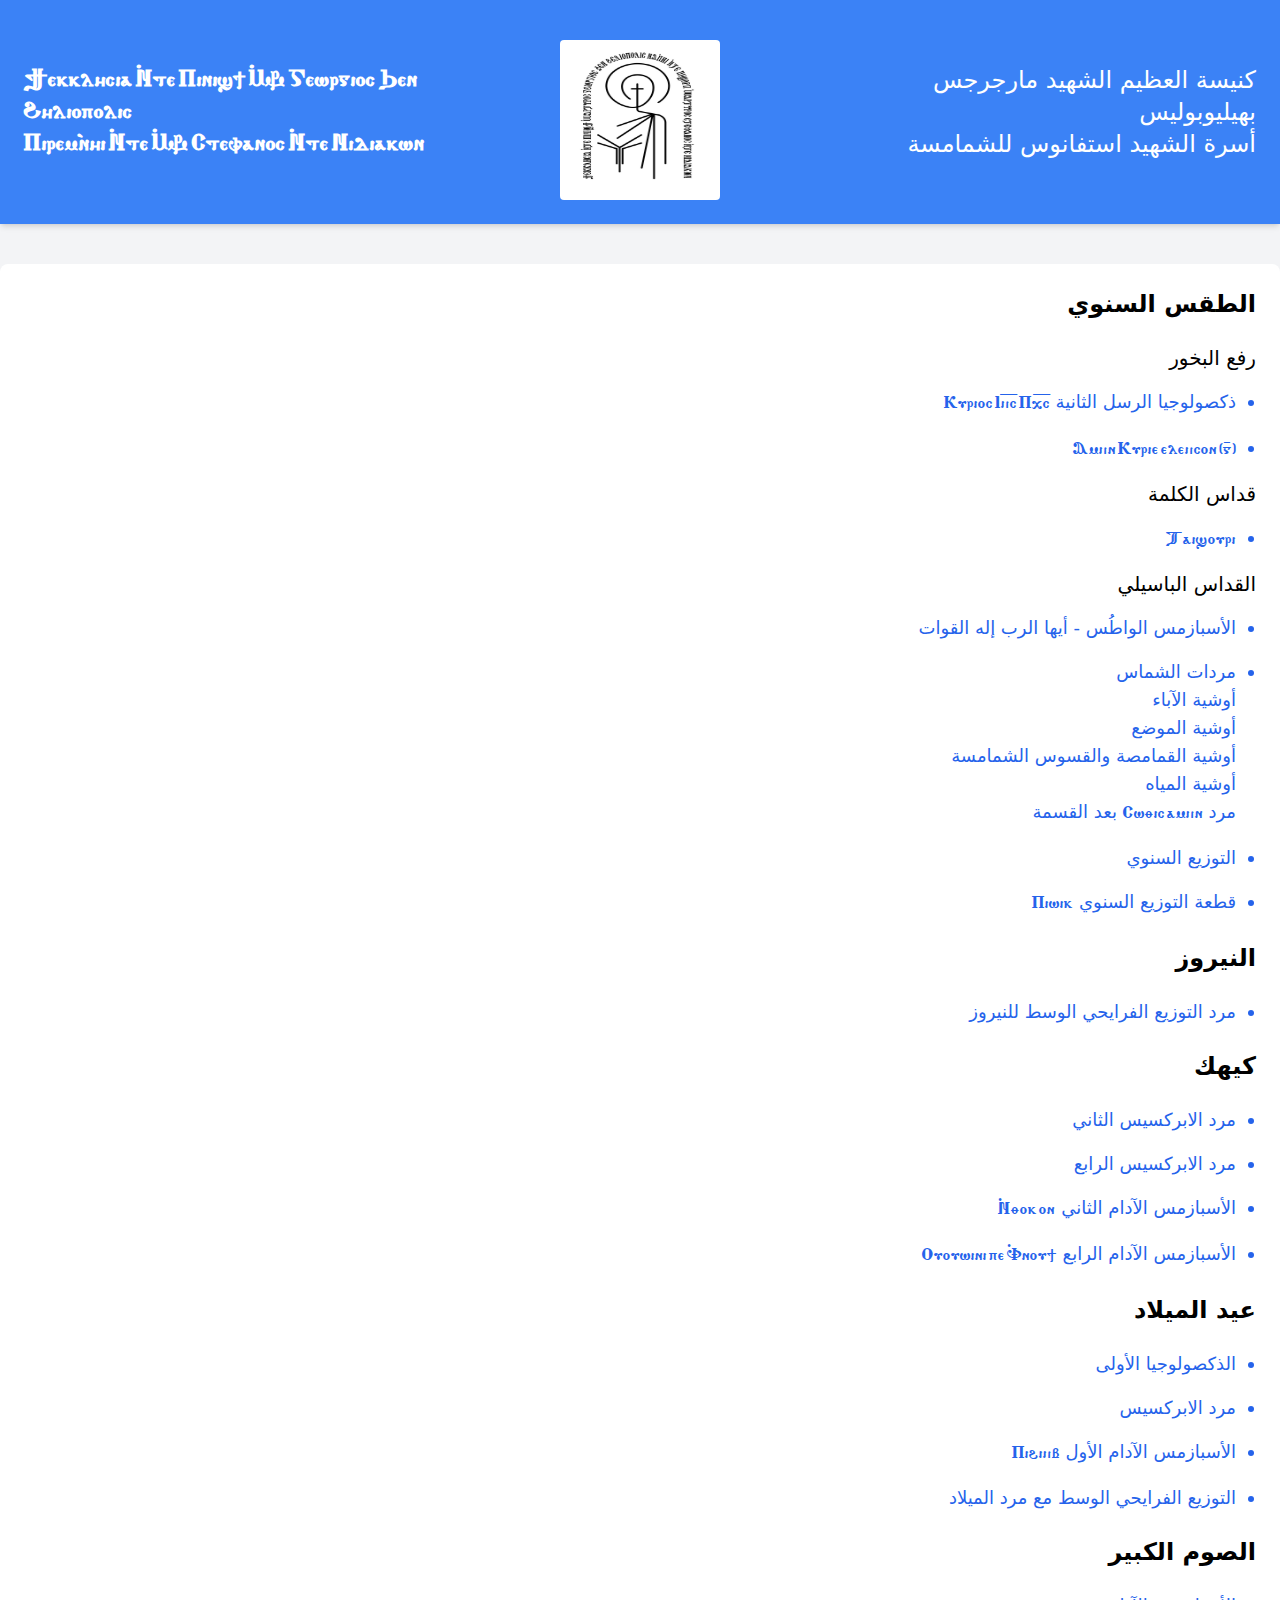
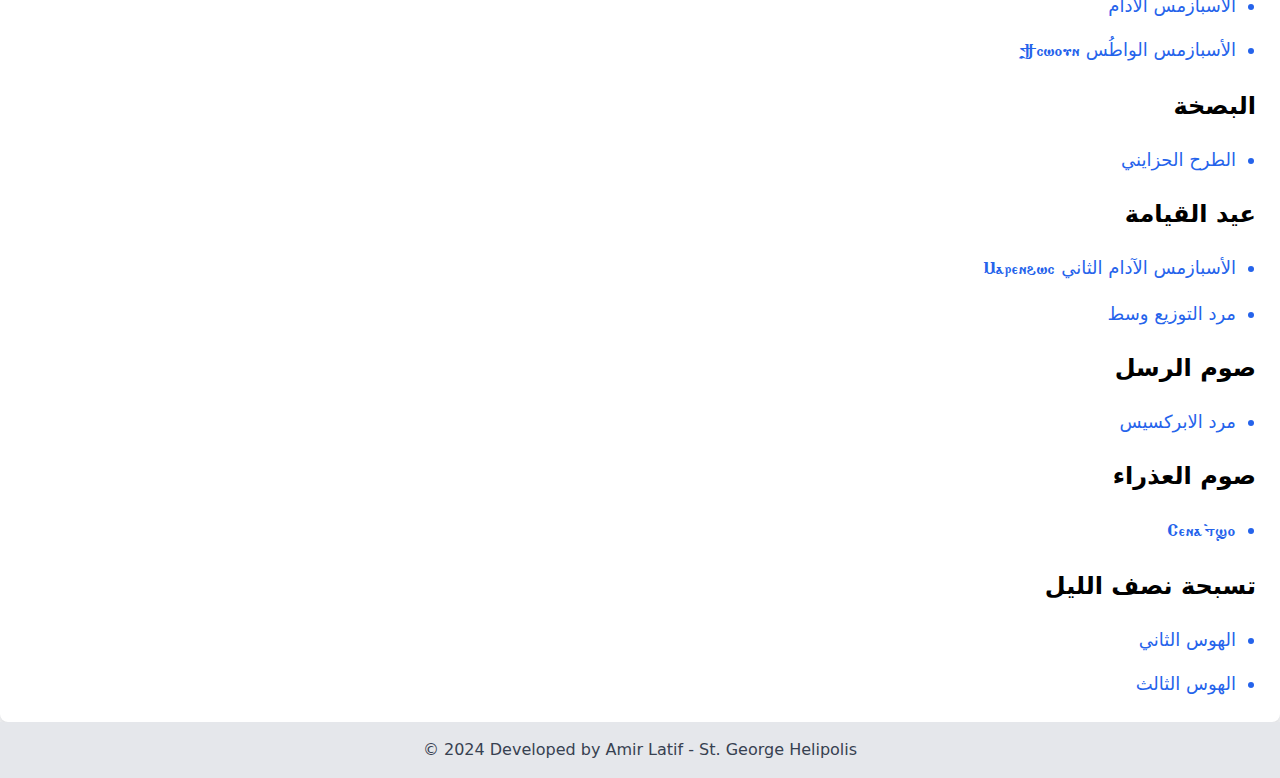
<file: sixth.html>
<!DOCTYPE html>
<html lang="en" dir="rtl">
  <head>
    <meta charset="UTF-8" />
    <meta name="viewport" content="width=device-width, initial-scale=1.0" />
    <title>ألحان الصف السادس الابتدائي</title>
    <link
      rel="shortcut icon"
      href="assets/images/logo.jpg"
      type="image/x-icon"
    />

    <script src="assets/scripts/tailwind.js"></script>
    <link rel="stylesheet" href="assets/styles/styles.css" />
  </head>
  <body class="bg-gray-100 font-sans min-h-screen flex flex-col">
    <header
      class="bg-blue-500 p-6 shadow-md text-white flex flex-col md:flex-row-reverse items-center md:justify-between"
    >
      <div class="flex-1 md:text-left text-center">
        <h2 class="text-xl md:text-2xl font-bold coptic">
          :ekklhcia ~Nte Pini]; ~M= Gewrgioc "en |hliopolic<br />
          Pirem`nhi ~Nte ~M= Ctevanoc ~Nte Nidiakwn
        </h2>
      </div>

      <a
        href="/st-stephen-sources"
        class="flex-1 flex justify-center my-4 md:mb-0"
      >
        <img
          src="assets/images/logo.jpg"
          alt="Logo"
          class="w-24 h-24 md:w-40 md:h-40 rounded"
        />
      </a>
      <div class="flex-1 md:text-right text-center mb-4 md:mb-0">
        <h2 class="text-xl md:text-2xl">
          كنيسة العظيم الشهيد مارجرجس بهيليوبوليس<br />أسرة الشهيد استفانوس
          للشمامسة
        </h2>
      </div>
    </header>

    <main class="container mx-auto mt-10 p-6 bg-white shadow-lg rounded-lg">
      <h2 class="text-2xl font-semibold mb-6">الطقس السنوي</h2>

      <h3 class="text-xl font-medium my-4">رفع البخور</h3>
      <ul class="list-disc ps-5 space-y-4">
        <li class="text-lg text-blue-600 hover:text-blue-800 transition">
          <a
            href="https://firebasestorage.googleapis.com/v0/b/movieapp-216811.appspot.com/o/zoxo_rosol.mp3?alt=media&token=5953eca5-5bfa-4b06-ac18-acbeaacb1618"
            target="_blank"
            >ذكصولوجيا الرسل الثانية
            <span class="coptic">?Kurioc Ihc? Pxc</span></a
          >
        </li>
        <li class="text-lg text-blue-600 hover:text-blue-800 transition">
          <a
            href="https://soundcloud.com/user-123621480/21-1?in=user-123621480/sets/sixth-primary-hymns"
            target="_blank"
            class="coptic"
            >Amhn Kurie elehcon (g/)</a
          >
        </li>
      </ul>

      <h3 class="text-xl font-medium my-4">قداس الكلمة</h3>
      <ul class="list-disc ps-5 space-y-4">
        <li class="text-lg text-blue-600 hover:text-blue-800 transition">
          <a
            href="https://firebasestorage.googleapis.com/v0/b/movieapp-216811.appspot.com/o/taishory.wav?alt=media&token=c0437f69-e2b9-49df-ac0d-e9fc97a03c65"
            target="_blank"
            class="coptic"
            >Tai]ouri</a
          >
        </li>
      </ul>

      <h3 class="text-xl font-medium my-4">القداس الباسيلي</h3>
      <ul class="list-disc ps-5 space-y-4">
        <li class="text-lg text-blue-600 hover:text-blue-800 transition">
          <a
            href="https://soundcloud.com/user-252365534/02-1-1?in=user-252365534/sets/fourth-primary-hymns"
            target="_blank"
            >الأسبازمس الواطُس - أيها الرب إله القوات</a
          >
        </li>
        <li class="text-lg text-blue-600 hover:text-blue-800 transition">
          مردات الشماس
          <ul>
            <li>
              <a
                href="https://media.tasbeha.org/mp3/Hymns/Annual/Deacon_Responses/Cantor_Ibrahim_Ayad/3_-_Liturgy_of_the_Believers/09.Litany_for_the_Fathers.2149.mp3"
                target="_blank"
                rel="noopener noreferrer"
                >أوشية الآباء
              </a>
            </li>
            <li>
              <a
                href="https://media.tasbeha.org/mp3/Hymns/Annual/Deacon_Responses/Cantor_Ibrahim_Ayad/3_-_Liturgy_of_the_Believers/11.Litany_for_the_Place.2151.mp3"
                target="_blank"
                rel="noopener noreferrer"
                >أوشية الموضع
              </a>
            </li>
            <li>
              <a
                href="https://media.tasbeha.org/mp3/Hymns/Annual/Deacon_Responses/Cantor_Ibrahim_Ayad/3_-_Liturgy_of_the_Believers/10.Litany_for_Priests_n_Deacons.2150.mp3"
                target="_blank"
                rel="noopener noreferrer"
                >أوشية القمامصة والقسوس الشمامسة
              </a>
            </li>
            <li>
              <a
                href="https://media.tasbeha.org/mp3/Hymns/Annual/Deacon_Responses/Cantor_Ibrahim_Ayad/3_-_Liturgy_of_the_Believers/12.Litany_for_the_Waters.2152.mp3"
                target="_blank"
                rel="noopener noreferrer"
                >أوشية المياه
              </a>
            </li>
            <li>
              <a
                href="https://firebasestorage.googleapis.com/v0/b/movieapp-216811.appspot.com/o/cwticAmen.mp3?alt=media&token=e67398e7-61ec-4b43-a202-49f9b212eb11"
                target="_blank"
                >مرد <span class="coptic">Cwqic amhn</span> بعد القسمة</a
              >
            </li>
          </ul>
        </li>
        <li class="text-lg text-blue-600 hover:text-blue-800 transition">
          <a
            href="https://media.tasbeha.org/mp3/Hymns/Annual/Congregation_Responses/Cantor_Ibrahim_Ayad/3_-_Liturgy_of_the_Believers/56.Psalm_150.mp3"
            target="_blank"
            >التوزيع السنوي</a
          >
        </li>
        <li class="text-lg text-blue-600 hover:text-blue-800 transition">
          <a
            href="https://firebasestorage.googleapis.com/v0/b/movieapp-216811.appspot.com/o/piwik.mp3?alt=media&token=eb8b3b34-a798-431f-a496-a9e6e1edbc15"
            target="_blank"
            >قطعة التوزيع السنوي <span class="coptic">Piwik</span></a
          >
        </li>
      </ul>

      <h2 class="text-2xl font-semibold my-6">النيروز</h2>
      <ul class="list-disc ps-5 space-y-4">
        <li class="text-lg text-blue-600 hover:text-blue-800 transition">
          <a
            href="https://www.mediafire.com/file/dcn923xvore7ksq/11-Altawzee_-_Ibrahim.wav/file"
            target="_blank"
            >مرد التوزيع الفرايحي الوسط للنيروز</a
          >
        </li>
      </ul>

      <h2 class="text-2xl font-semibold my-6">كيهك</h2>
      <ul class="list-disc ps-5 space-y-4">
        <li class="text-lg text-blue-600 hover:text-blue-800 transition">
          <a
            href="https://firebasestorage.googleapis.com/v0/b/movieapp-216811.appspot.com/o/marad_eprakcictany_kyahk.mp3?alt=media&token=dadaf7f6-5791-4252-b42a-b879b41cfe21"
            target="_blank"
            >مرد الابركسيس الثاني</a
          >
        </li>
        <li class="text-lg text-blue-600 hover:text-blue-800 transition">
          <a href="https://firebasestorage.googleapis.com/v0/b/movieapp-216811.appspot.com/o/marad_eprakcictalet_kyahk.mp3?alt=media&token=f082ce92-0af0-44ea-8761-7f32963dc893" target="_blank">مرد الابركسيس الرابع</a>
        </li>
        <li class="text-lg text-blue-600 hover:text-blue-800 transition">
          <a
            href="https://firebasestorage.googleapis.com/v0/b/movieapp-216811.appspot.com/o/aspasmos_adam_second_sunday.mp3?alt=media&token=c675e82f-5fcd-4b3b-aeef-4efc818a084c"
            target="_blank"
            >الأسبازمس الآدام الثاني <span class="coptic">Nqok on~</span></a
          >
        </li>
        <li class="text-lg text-blue-600 hover:text-blue-800 transition">
          <a
            href="https://firebasestorage.googleapis.com/v0/b/movieapp-216811.appspot.com/o/aspasmoc_adam_talet_kyahk.mp3?alt=media&token=65746e6c-5a87-4596-997d-f2f93289d76c"
            target="_blank"
            >الأسبازمس الآدام الرابع
            <span class="coptic">;Ououwini pe ~Vnou</span></a
          >
        </li>
      </ul>

      <h2 class="text-2xl font-semibold my-6">عيد الميلاد</h2>
      <ul class="list-disc ps-5 space-y-4">
        <li class="text-lg text-blue-600 hover:text-blue-800 transition">
          <a
            href="https://media.tasbeha.org/mp3/Hymns/Major_Feasts_of_the_Lord/Nativity/Ibrahim_Ayad/06_First_Doxology.1533.mp3"
            target="_blank"
            >الذكصولوجيا الأولى</a
          >
        </li>
        <li class="text-lg text-blue-600 hover:text-blue-800 transition">
          <a
            href="https://firebasestorage.googleapis.com/v0/b/movieapp-216811.appspot.com/o/marad_epracic_elmylad.mp3?alt=media&token=eb026a4b-cdca-4c74-90fc-6bb0a6ccc3fa"
            target="_blank"
            >مرد الابركسيس</a
          >
        </li>
        <li class="text-lg text-blue-600 hover:text-blue-800 transition">
          <a
            href="https://firebasestorage.googleapis.com/v0/b/movieapp-216811.appspot.com/o/first_aspasmocadam_elmylad.mp3?alt=media&token=b736184d-591b-4570-bf82-281e5983910a"
            target="_blank"
            >الأسبازمس الآدام الأول <span class="coptic">Pi\ihb</span></a
          >
        </li>
        <li class="text-lg text-blue-600 hover:text-blue-800 transition">
          <a
            href="https://media.tasbeha.org/mp3/Hymns/Major_Feasts_of_the_Lord/Nativity/Ibrahim_Ayad/30_Psalm_150-Festive.1552.mp3"
            target="_blank"
            >التوزيع الفرايحي الوسط مع مرد الميلاد</a
          >
        </li>
      </ul>

      <h2 class="text-2xl font-semibold my-6">الصوم الكبير</h2>
      <ul class="list-disc ps-5 space-y-4">
        <li class="text-lg text-blue-600 hover:text-blue-800 transition">
          <a
            href="https://firebasestorage.googleapis.com/v0/b/movieapp-216811.appspot.com/o/aspasmoc_adam_soomkebeer.mp3?alt=media&token=78d78ac2-e5ab-4217-a8a2-8284923239ad"
            target="_blank"
            >الأسبازمس الآدام</a
          >
        </li>
        <li class="text-lg text-blue-600 hover:text-blue-800 transition">
          <a
            href="https://firebasestorage.googleapis.com/v0/b/movieapp-216811.appspot.com/o/aspasmocwatos_soomkebeer.mp3?alt=media&token=a7b00f83-3cba-4873-858e-b050b2e73b3d"
            target="_blank"
            >الأسبازمس الواطُس <span class="coptic">cwoun:</span></a
          >
        </li>
      </ul>

      <h2 class="text-2xl font-semibold my-6">البصخة</h2>
      <ul class="list-disc ps-5 space-y-4">
        <li class="text-lg text-blue-600 hover:text-blue-800 transition">
          <a
            href="https://firebasestorage.googleapis.com/v0/b/movieapp-216811.appspot.com/o/tar7Hazayni.mp3?alt=media&token=1bc93e97-731e-41eb-a195-86e17c4b68ee"
            target="_blank"
            >الطرح الحزايني</a
          >
        </li>
      </ul>

      <h2 class="text-2xl font-semibold my-6">عيد القيامة</h2>
      <ul class="list-disc ps-5 space-y-4">
        <li class="text-lg text-blue-600 hover:text-blue-800 transition">
          <a
            href="https://firebasestorage.googleapis.com/v0/b/movieapp-216811.appspot.com/o/marenhos_aspasmocadam_qeyama.mp3?alt=media&token=e4163c48-1976-4118-91c9-e99f76815171"
            target="_blank"
            >الأسبازمس الآدام الثاني <span class="coptic">Maren\wc</span></a
          >
        </li>
        <li class="text-lg text-blue-600 hover:text-blue-800 transition">
          <a
            href="https://media.tasbeha.org/mp3/Hymns/Major_Feasts_of_the_Lord/Resurrection/Higher_Institute_of_Coptic_Studies/29.Communion.mp3"
            target="_blank"
            >مرد التوزيع وسط</a
          >
        </li>
      </ul>

      <h2 class="text-2xl font-semibold my-6">صوم الرسل</h2>
      <ul class="list-disc ps-5 space-y-4">
        <li class="text-lg text-blue-600 hover:text-blue-800 transition">
          <a
            href="https://firebasestorage.googleapis.com/v0/b/movieapp-216811.appspot.com/o/marad_eprakcic_soomrosol.mp3?alt=media&token=a31bb415-ce26-401c-ae66-e2a9dd955933"
            target="_blank"
            >مرد الابركسيس</a
          >
        </li>
      </ul>

      <h2 class="text-2xl font-semibold my-6">صوم العذراء</h2>
      <ul class="list-disc ps-5 space-y-4">
        <li class="text-lg text-blue-600 hover:text-blue-800 transition">
          <a
            href="https://firebasestorage.googleapis.com/v0/b/movieapp-216811.appspot.com/o/cenaetsho.mp3?alt=media&token=7606ec38-563d-447e-ba16-d4c7692e4a68"
            target="_blank"
            class="coptic"
            >Cena `t]o</a
          >
        </li>
      </ul>

      <h2 class="text-2xl font-semibold my-6">تسبحة نصف الليل</h2>
      <ul class="list-disc ps-5 space-y-4">
        <li class="text-lg text-blue-600 hover:text-blue-800 transition">
          <a
            href="https://firebasestorage.googleapis.com/v0/b/movieapp-216811.appspot.com/o/SecondHos.mp3?alt=media&token=c2dfe5e2-3a70-4357-98ff-dcb0546712b4"
            target="_blank"
            >الهوس الثاني</a
          >
        </li>
        <li class="text-lg text-blue-600 hover:text-blue-800 transition">
          <a
            href="https://firebasestorage.googleapis.com/v0/b/movieapp-216811.appspot.com/o/ThirdHos.mp3?alt=media&token=7ef5e722-73c6-43d0-915c-cda7d759e7bd"
            target="_blank"
            >الهوس الثالث</a
          >
        </li>
      </ul>
    </main>

    <!-- Move to Top Button -->
    <button
      class="top-btn opacity-0 invisible fixed bottom-4 left-4 bg-blue-500 text-white px-4 py-2 rounded-full shadow-lg hover:bg-blue-600 transition-opacity transition-visibility duration-300"
    >
      ↑ Top
    </button>

    <footer class="bg-gray-200 text-center p-4 text-gray-700 mt-auto" dir="ltr">
      © 2024 Developed by Amir Latif - St. George Helipolis
    </footer>

    <script src="assets/scripts/scripts.js"></script>
  </body>
</html>
</file>
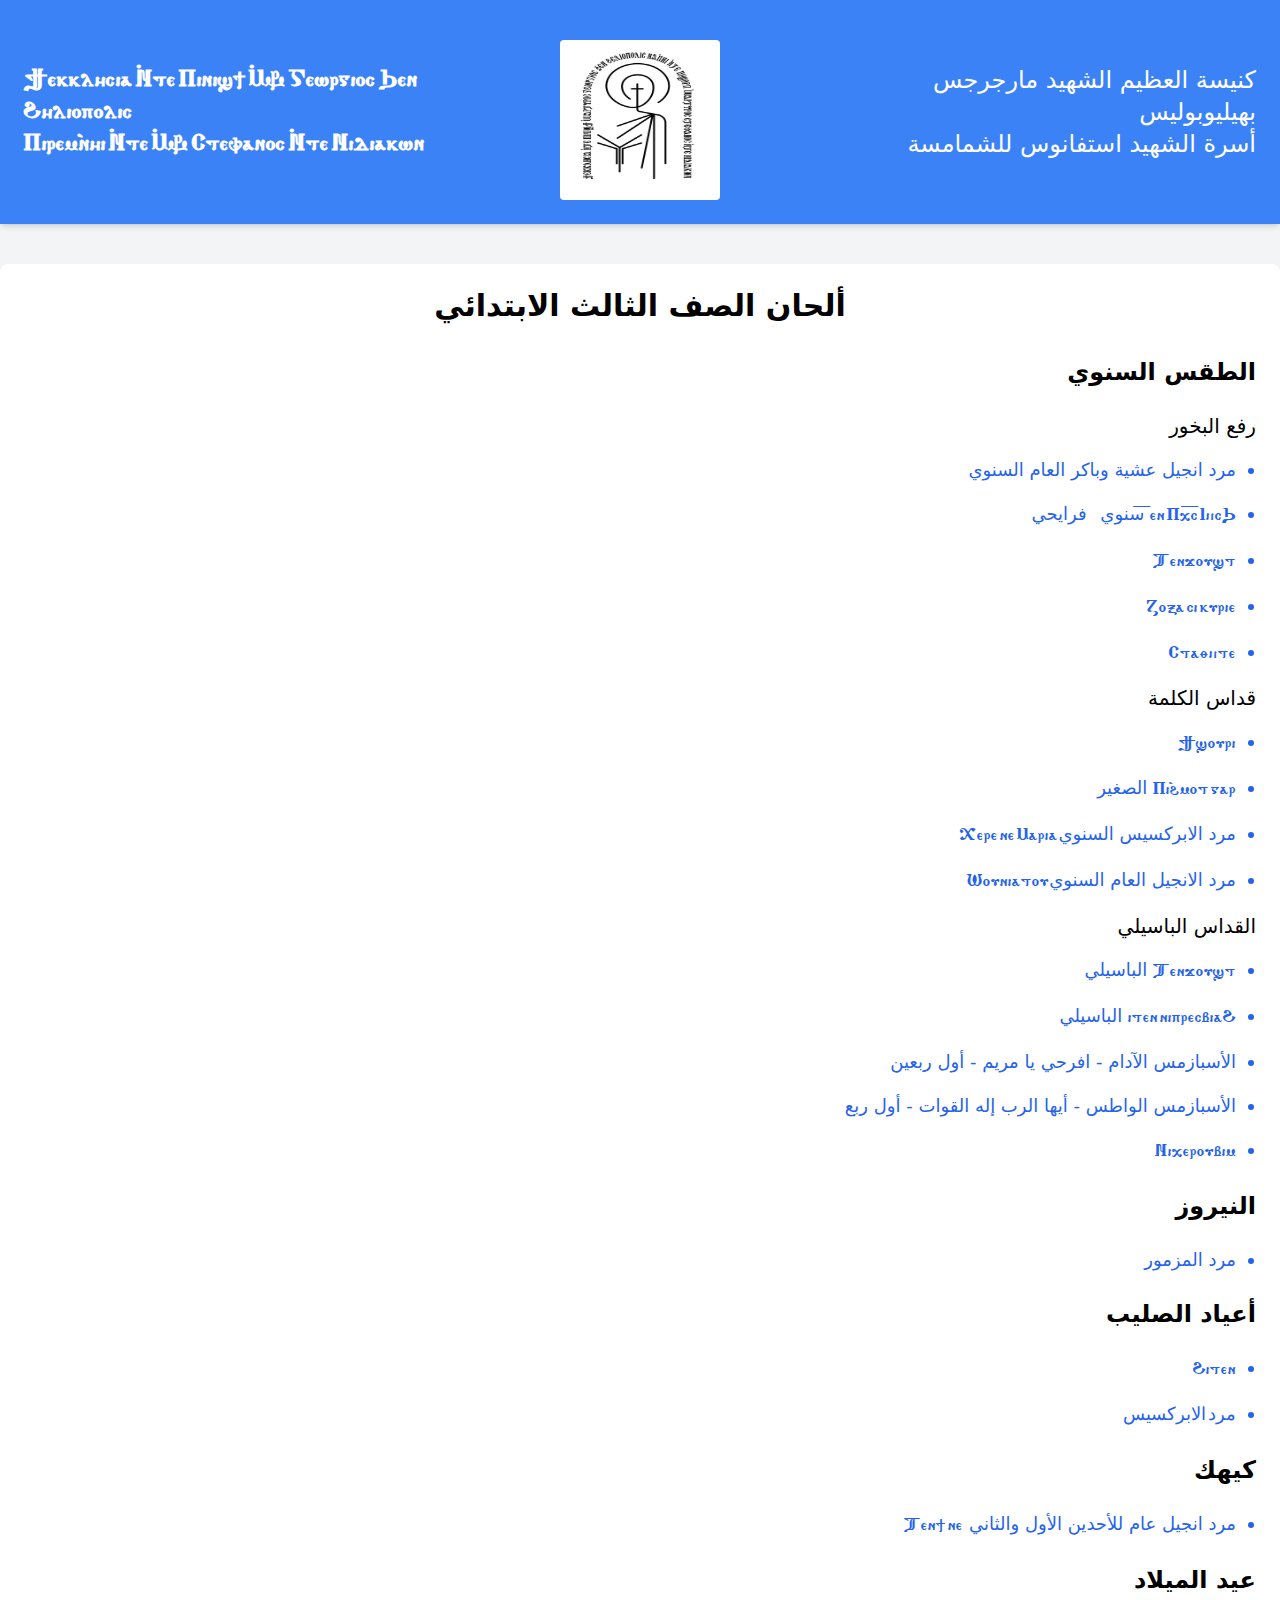
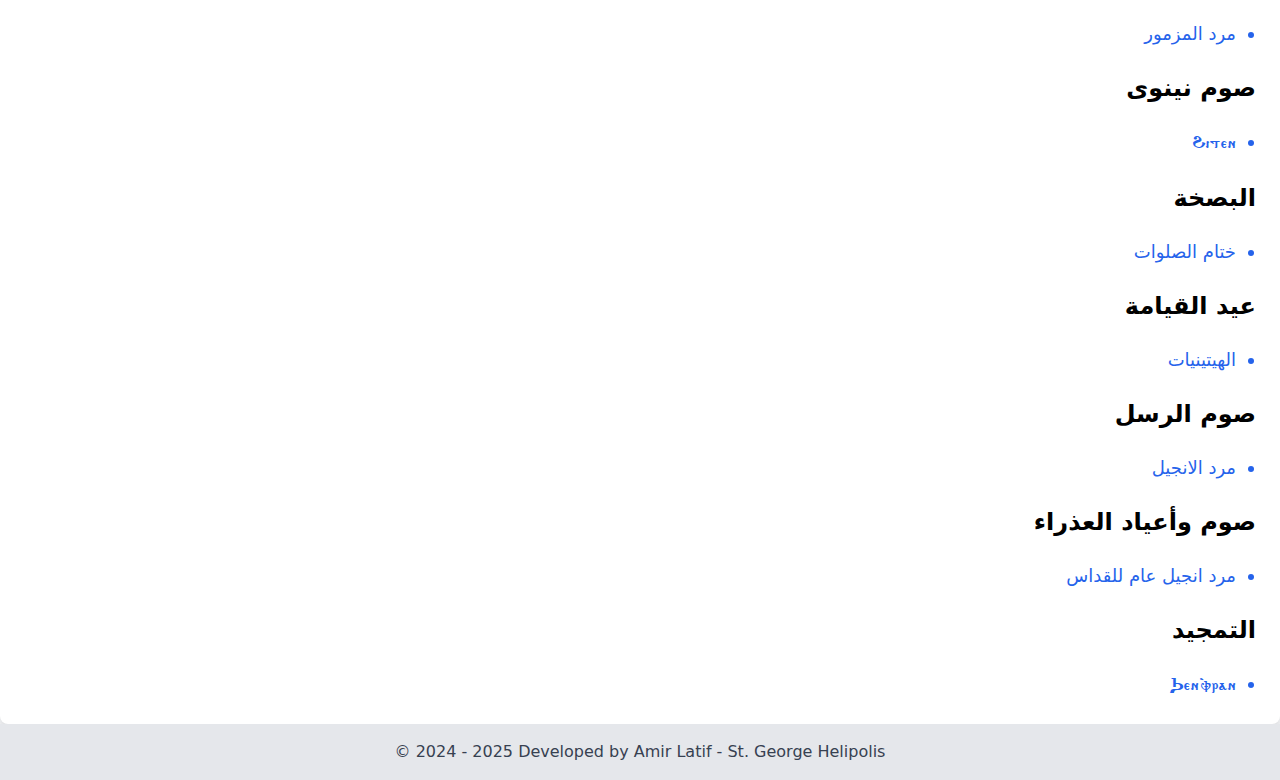
<file: third.html>
<!DOCTYPE html>
<html lang="en" dir="rtl">
  <head>
    <meta charset="UTF-8" />
    <meta name="viewport" content="width=device-width, initial-scale=1.0" />
    <title>ألحان الصف الثالث الابتدائي</title>
    <link
      rel="shortcut icon"
      href="assets/images/logo.jpg"
      type="image/x-icon"
    />

    <script src="assets/scripts/tailwind.js"></script>
    <link rel="stylesheet" href="assets/styles/styles.css" />
  </head>
  <body class="bg-gray-100 font-sans min-h-screen flex flex-col">
    <header
      class="bg-blue-500 p-6 shadow-md text-white flex flex-col md:flex-row-reverse items-center md:justify-between"
    >
      <div class="flex-1 md:text-left text-center">
        <h2 class="text-xl md:text-2xl font-bold coptic">
          :ekklhcia ~Nte Pini]; ~M= Gewrgioc "en |hliopolic<br />
          Pirem`nhi ~Nte ~M= Ctevanoc ~Nte Nidiakwn
        </h2>
      </div>

      <a
        href="/st-stephen-sources"
        class="flex-1 flex justify-center my-4 md:mb-0"
      >
        <img
          src="assets/images/logo.jpg"
          alt="Logo"
          class="w-24 h-24 md:w-40 md:h-40 rounded"
        />
      </a>
      <div class="flex-1 md:text-right text-center mb-4 md:mb-0">
        <h2 class="text-xl md:text-2xl">
          كنيسة العظيم الشهيد مارجرجس بهيليوبوليس<br />أسرة الشهيد استفانوس
          للشمامسة
        </h2>
      </div>
    </header>

    <main class="container mx-auto mt-10 p-6 bg-white shadow-lg rounded-lg">
      <h1 class="text-3xl font-bold text-center mb-8">
        ألحان الصف الثالث الابتدائي
      </h1>
      <h2 class="text-2xl font-semibold mb-6">الطقس السنوي</h2>

      <h3 class="text-xl font-medium my-4">رفع البخور</h3>
      <ul class="list-disc ps-5 space-y-4">
        <li class="text-lg text-blue-600 hover:text-blue-800 transition">
          <a
            href="https://rapid.soundloadmate.com/v2?token=eyJ0eXAiOiJKV1QiLCJhbGciOiJIUzI1NiJ9.[base64].8rWEHNoqWtlnfqcxeOOeg_RX2dVWL3GLXa5kDoMjKaU"
            target="_blank"
            >مرد انجيل عشية وباكر العام السنوي</a
          >
        </li>
        <li class="text-lg text-blue-600 hover:text-blue-800 transition">
          <span class="coptic">"en Pxc? Ihc?</span>
          <a
            href="https://firebasestorage.googleapis.com/v0/b/movieapp-216811.appspot.com/o/khen_pikhrictoc_sanawy.mp3?alt=media&token=b4bcb1a7-6562-45bf-b164-87d33120de80"
            target="_blank"
            >سنوي</a
          >
          <a
            href="https://media.tasbeha.org/mp3/Hymns/Major_Feasts_of_the_Lord/Nativity/Ibrahim_Ayad/02_The_Order_of_Matin.mp3"
            target="_blank"
            class="ms-2"
            >فرايحي</a
          >
        </li>
        <li class="text-lg text-blue-600 hover:text-blue-800 transition">
          <a
            href="https://media.tasbeha.org/mp3/Hymns/Fasts/Great_Lent/Ibrahim_Ayad/Great_Lent_-_Weekday_Matins/06.ten_gosht.104.mp3"
            target="_blank"
            class="coptic"
            >Tenjou]t</a
          >
        </li>
        <li class="text-lg text-blue-600 hover:text-blue-800 transition">
          <a
            href="https://media.tasbeha.org/mp3/Hymns/Annual/Congregation_Responses/Cantor_Gad_Lewis/19_Zoxa_se_Kerie.mp3"
            target="_blank"
            class="coptic"
            >Zo[a ci kurie</a
          >
        </li>
        <li class="text-lg text-blue-600 hover:text-blue-800 transition">
          <a
            href="https://firebasestorage.googleapis.com/v0/b/movieapp-216811.appspot.com/o/estasyte.mp3?alt=media&token=76dff1b2-9303-4c47-a22b-b0000c03c319"
            target="_blank"
            class="coptic"
            >Ctaqhte</a
          >
        </li>
      </ul>

      <h3 class="text-xl font-medium my-4">قداس الكلمة</h3>
      <ul class="list-disc ps-5 space-y-4">
        <li class="text-lg text-blue-600 hover:text-blue-800 transition">
          <a
            href="https://rapid.soundloadmate.com/v2?token=eyJ0eXAiOiJKV1QiLCJhbGciOiJIUzI1NiJ9.[base64].eLr-8HE4gTmyvIl9T7PdDjTR1W1kvWXkZFiYSbwmhpw"
            target="_blank"
            ><span class="coptic">ouri[:</span></a
          >
        </li>
        <li class="text-lg text-blue-600 hover:text-blue-800 transition">
          <a
            href="https://media.tasbeha.org/mp3/Hymns/Annual/Congregation_Responses/Cantor_Ibrahim_Ayad/2_-_Liturgy_of_the_Word/07.Pi-ehmot_Ghar.mp3"
            target="_blank"
            ><span class="coptic">Pi`\mot gar</span> الصغير</a
          >
        </li>
        <li class="text-lg text-blue-600 hover:text-blue-800 transition">
          <a
            href="https://firebasestorage.googleapis.com/v0/b/movieapp-216811.appspot.com/o/praxicsmall.mp3?alt=media&token=6244731b-34fd-4c2f-8f83-5c4901b1cb5e"
            target="_blank"
            >مرد الابركسيس السنوي<span class="coptic">Xere ne Maria</span></a
          >
        </li>
        <li class="text-lg text-blue-600 hover:text-blue-800 transition">
          <a
            href="https://media.tasbeha.org/mp3/Hymns/Annual/Congregation_Responses/Cantor_Ibrahim_Ayad/2_-_Liturgy_of_the_Word/18.Gospel_Response.mp3"
            target="_blank"
            >مرد الانجيل العام السنوي<span class="coptic">Wouniatou</span></a
          >
        </li>
      </ul>

      <h3 class="text-xl font-medium my-4">القداس الباسيلي</h3>
      <ul class="list-disc ps-5 space-y-4">
        <li class="text-lg text-blue-600 hover:text-blue-800 transition">
          <a
            href="https://media.tasbeha.org/mp3/Hymns/Annual/Congregation_Responses/Cantor_Ibrahim_Ayad/3_-_Liturgy_of_the_Believers/01.Ten-gousht-St.Basil.mp3"
            target="_blank"
            ><span class="coptic">Tenjou]t</span> الباسيلي</a
          >
        </li>
        <li class="text-lg text-blue-600 hover:text-blue-800 transition">
          <a
            href="https://media.tasbeha.org/mp3/Hymns/Annual/Congregation_Responses/Cantor_Ibrahim_Ayad/3_-_Liturgy_of_the_Believers/08.Hiten_Epresvia-St.Basil.mp3"
            target="_blank"
            ><span class="coptic">|iten niprecbia</span> الباسيلي</a
          >
        </li>
        <li class="text-lg text-blue-600 hover:text-blue-800 transition">
          <a
            href="https://rapid.soundloadmate.com/v2?token=eyJ0eXAiOiJKV1QiLCJhbGciOiJIUzI1NiJ9.[base64].7fhDlo4dIC7ExVUwPXRX_blORcedm9VVYQsWFsnX84g"
            target="_blank"
            >الأسبازمس الآدام - افرحي يا مريم - أول ربعين</a
          >
        </li>
        <li class="text-lg text-blue-600 hover:text-blue-800 transition">
          <a
            href="https://rapid.soundloadmate.com/v2?token=eyJ0eXAiOiJKV1QiLCJhbGciOiJIUzI1NiJ9.[base64].ULUCFdFrQ0qWNlfPU6zhxiLTNYbSre03BvB0tdv9hj4"
            target="_blank"
            >الأسبازمس الواطس - أيها الرب إله القوات - أول ربع</a
          >
        </li>
        <li class="text-lg text-blue-600 hover:text-blue-800 transition">
          <span class="coptic">Nixeroubim</span>
        </li>
      </ul>

      <h2 class="text-2xl font-semibold my-6">النيروز</h2>
      <ul class="list-disc ps-5 space-y-4">
        <li class="text-lg text-blue-600 hover:text-blue-800 transition">
          <a
            href="https://firebasestorage.googleapis.com/v0/b/movieapp-216811.appspot.com/o/maradmazmoor_nayrooz.mp3?alt=media&token=cb864e68-6981-416b-989c-3113ac44a2fe"
            target="_blank"
            >مرد المزمور</a
          >
        </li>
      </ul>

      <h2 class="text-2xl font-semibold my-6">أعياد الصليب</h2>
      <ul class="list-disc ps-5 space-y-4">
        <li class="text-lg text-blue-600 hover:text-blue-800 transition">
          <a
            href="https://firebasestorage.googleapis.com/v0/b/movieapp-216811.appspot.com/o/hitens_3eedsaleeb.mp3?alt=media&token=dc324613-10dc-4118-bbb6-6ca617e72261"
            target="_blank"
            class="coptic"
            >iten|</a
          >
        </li>
        <li class="text-lg text-blue-600 hover:text-blue-800 transition">
          <a
            href="https://firebasestorage.googleapis.com/v0/b/movieapp-216811.appspot.com/o/marad_eprakcic_3eedsaleeb.mp3?alt=media&token=f20f3386-b848-446a-96b4-69062c71d578"
            target="_blank"
            class="coptic"
            >مرد الابركسيس</a
          >
        </li>
      </ul>

      <h2 class="text-2xl font-semibold my-6">كيهك</h2>
      <ul class="list-disc ps-5 space-y-4">
        <li class="text-lg text-blue-600 hover:text-blue-800 transition">
          <a
            href="https://firebasestorage.googleapis.com/v0/b/movieapp-216811.appspot.com/o/maradmazmoor_nayrooz.mp3?alt=media&token=cb864e68-6981-416b-989c-3113ac44a2fe"
            target="_blank"
            >مرد انجيل عام للأحدين الأول والثاني
            <span class="coptic">Ten; ne</span></a
          >
        </li>
      </ul>

      <h2 class="text-2xl font-semibold my-6">عيد الميلاد</h2>
      <ul class="list-disc ps-5 space-y-4">
        <li class="text-lg text-blue-600 hover:text-blue-800 transition">
          <a
            href="https://firebasestorage.googleapis.com/v0/b/movieapp-216811.appspot.com/o/marad_mazmoor_elmylad.mp3?alt=media&token=6ad441b3-3cc2-4107-915d-c05c96d52602"
            target="_blank"
            >مرد المزمور</a
          >
        </li>
      </ul>

      <h2 class="text-2xl font-semibold my-6">صوم نينوى</h2>
      <ul class="list-disc ps-5 space-y-4">
        <li class="text-lg text-blue-600 hover:text-blue-800 transition">
          <a
            href="https://firebasestorage.googleapis.com/v0/b/movieapp-216811.appspot.com/o/hiten_yonan.mp3?alt=media&token=e309f94f-e09b-4c9e-a6bc-ac7a38fea6af"
            target="_blank"
            ><span class="coptic">iten|</span></a
          >
        </li>
      </ul>

      <h2 class="text-2xl font-semibold my-6">البصخة</h2>
      <ul class="list-disc ps-5 space-y-4">
        <li class="text-lg text-blue-600 hover:text-blue-800 transition">
          <a
            href="https://firebasestorage.googleapis.com/v0/b/movieapp-216811.appspot.com/o/epouro5etamBas5a.mp3?alt=media&token=cbfa3c10-8636-462b-89c0-8e9f437af423"
            target="_blank"
            >ختام الصلوات</a
          >
        </li>
      </ul>

      <h2 class="text-2xl font-semibold my-6">عيد القيامة</h2>
      <ul class="list-disc ps-5 space-y-4">
        <li class="text-lg text-blue-600 hover:text-blue-800 transition">
          <a
            href="https://firebasestorage.googleapis.com/v0/b/movieapp-216811.appspot.com/o/hitens_keyama.mp3?alt=media&token=c9ced725-73aa-4a59-a9b2-b6c995ffb494"
            target="_blank"
            >الهيتينيات</a
          >
        </li>
      </ul>

      <h2 class="text-2xl font-semibold my-6">صوم الرسل</h2>
      <ul class="list-disc ps-5 space-y-4">
        <li class="text-lg text-blue-600 hover:text-blue-800 transition">
          <a
            href="https://firebasestorage.googleapis.com/v0/b/movieapp-216811.appspot.com/o/marad_engeel_rosol.mp3?alt=media&token=0f5dd9df-82df-4813-ab57-c4c31ff36e55"
            target="_blank"
            >مرد الانجيل</a
          >
        </li>
      </ul>

      <h2 class="text-2xl font-semibold my-6">صوم وأعياد العذراء</h2>
      <ul class="list-disc ps-5 space-y-4">
        <li class="text-lg text-blue-600 hover:text-blue-800 transition">
          <a
            href="https://rapid.soundloadmate.com/v2?token=eyJ0eXAiOiJKV1QiLCJhbGciOiJIUzI1NiJ9.[base64].XTAlQFmJhd-JdvxCg5QW7PsKDjfW-ahdo_aMh4fydw0"
            target="_blank"
            >مرد انجيل عام للقداس</a
          >
        </li>
      </ul>

      <h2 class="text-2xl font-semibold my-6">التمجيد</h2>
      <ul class="list-disc ps-5 space-y-4">
        <li class="text-lg text-blue-600 hover:text-blue-800 transition">
          <a
            href="https://media.tasbeha.org/mp3/Hymns/Other_Occasions/Glorification_for_Saint_Mary/Ibrahim_Ayad/Khen_Efran.2096.mp3"
            target="_blank"
            class="coptic"
            >en `vran"</a
          >
        </li>
      </ul>
    </main>

    <!-- Move to Top Button -->
    <button
      class="top-btn opacity-0 invisible fixed bottom-4 left-4 bg-blue-500 text-white px-4 py-2 rounded-full shadow-lg hover:bg-blue-600 transition-opacity transition-visibility duration-300"
    >
      ↑ Top
    </button>

    <footer class="bg-gray-200 text-center p-4 text-gray-700 mt-auto" dir="ltr">
      © 2024 - 2025 Developed by Amir Latif - St. George Helipolis
    </footer>

    <script src="assets/scripts/scripts.js"></script>
  </body>
</html>
</file>
<file: assets/styles/styles.css>
@font-face {
  font-family: "Athanasius";
  src: url("../fonts/Athanasius.ttf") format("truetype");
  font-weight: normal;
  font-style: normal;
}

html,
body {
  height: 100%;
}

.coptic {
  font-family: "Athanasius";
  direction: ltr;
}
</file>
